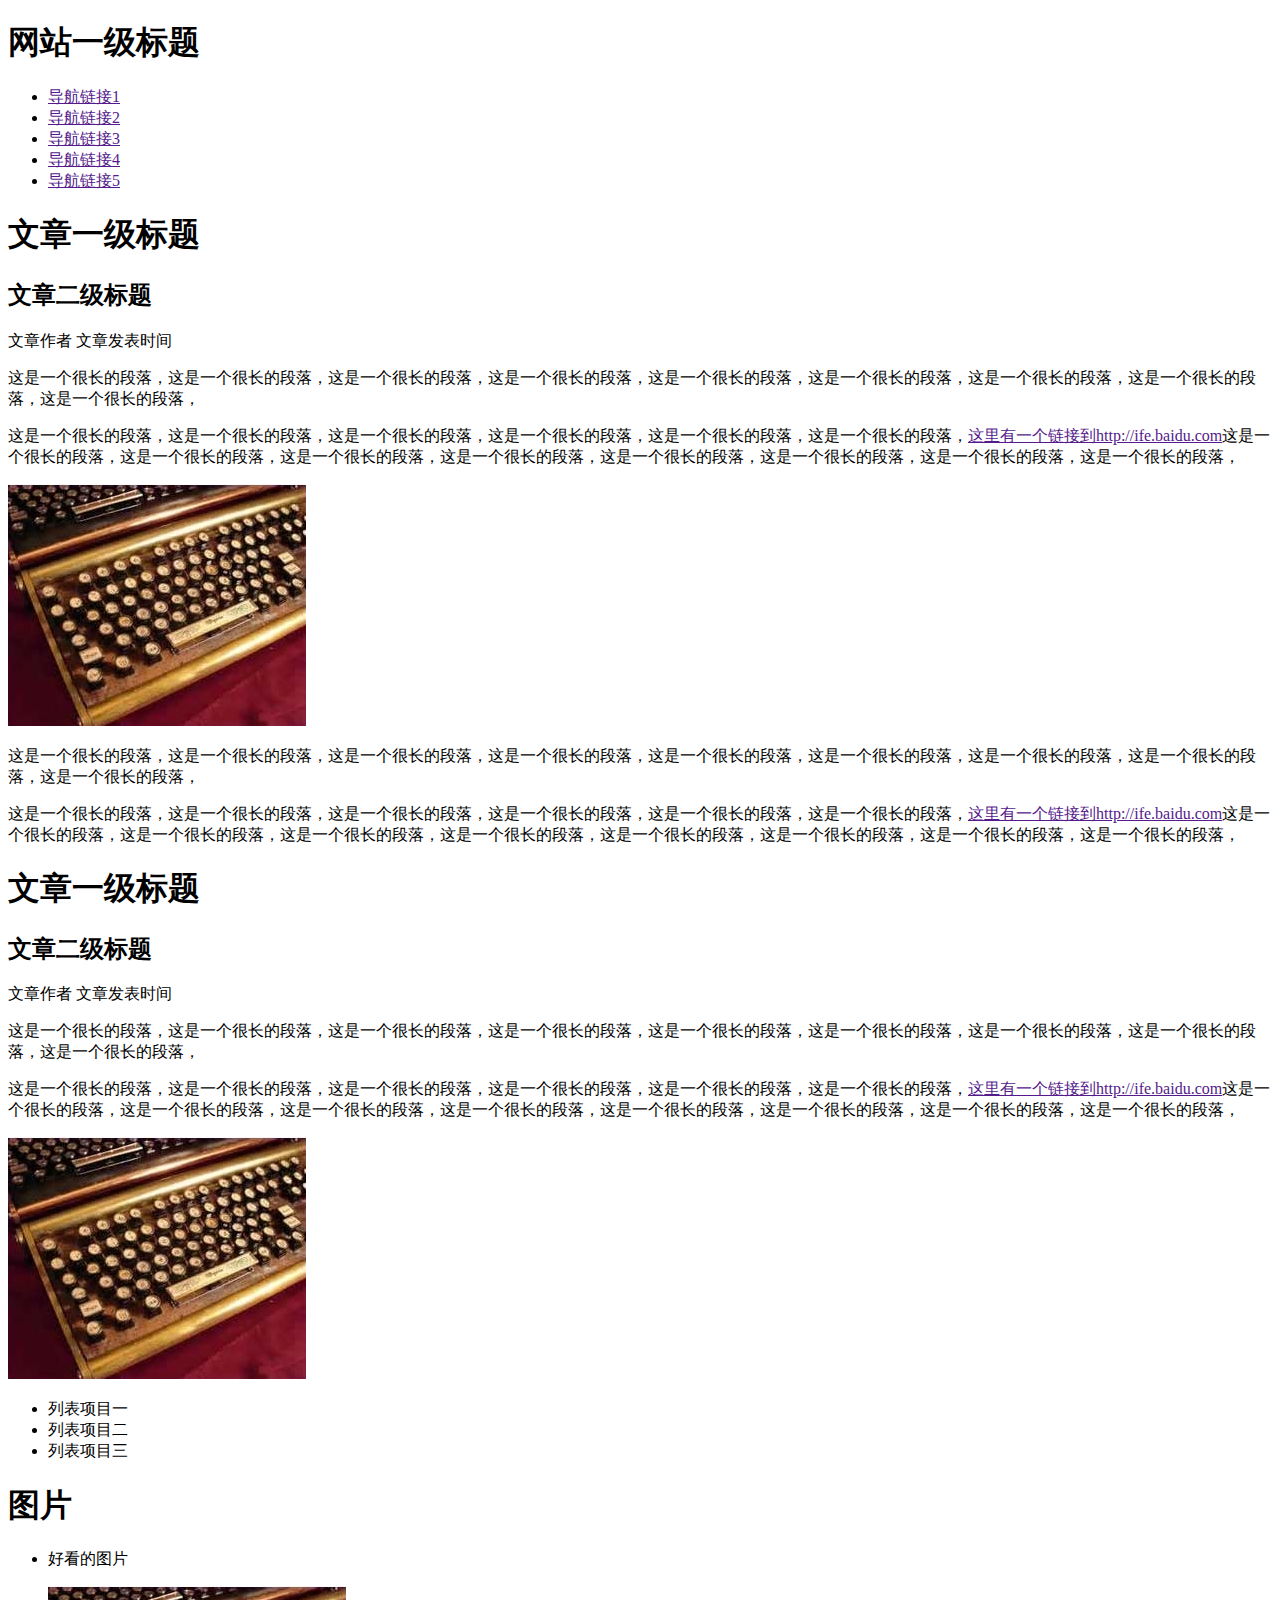
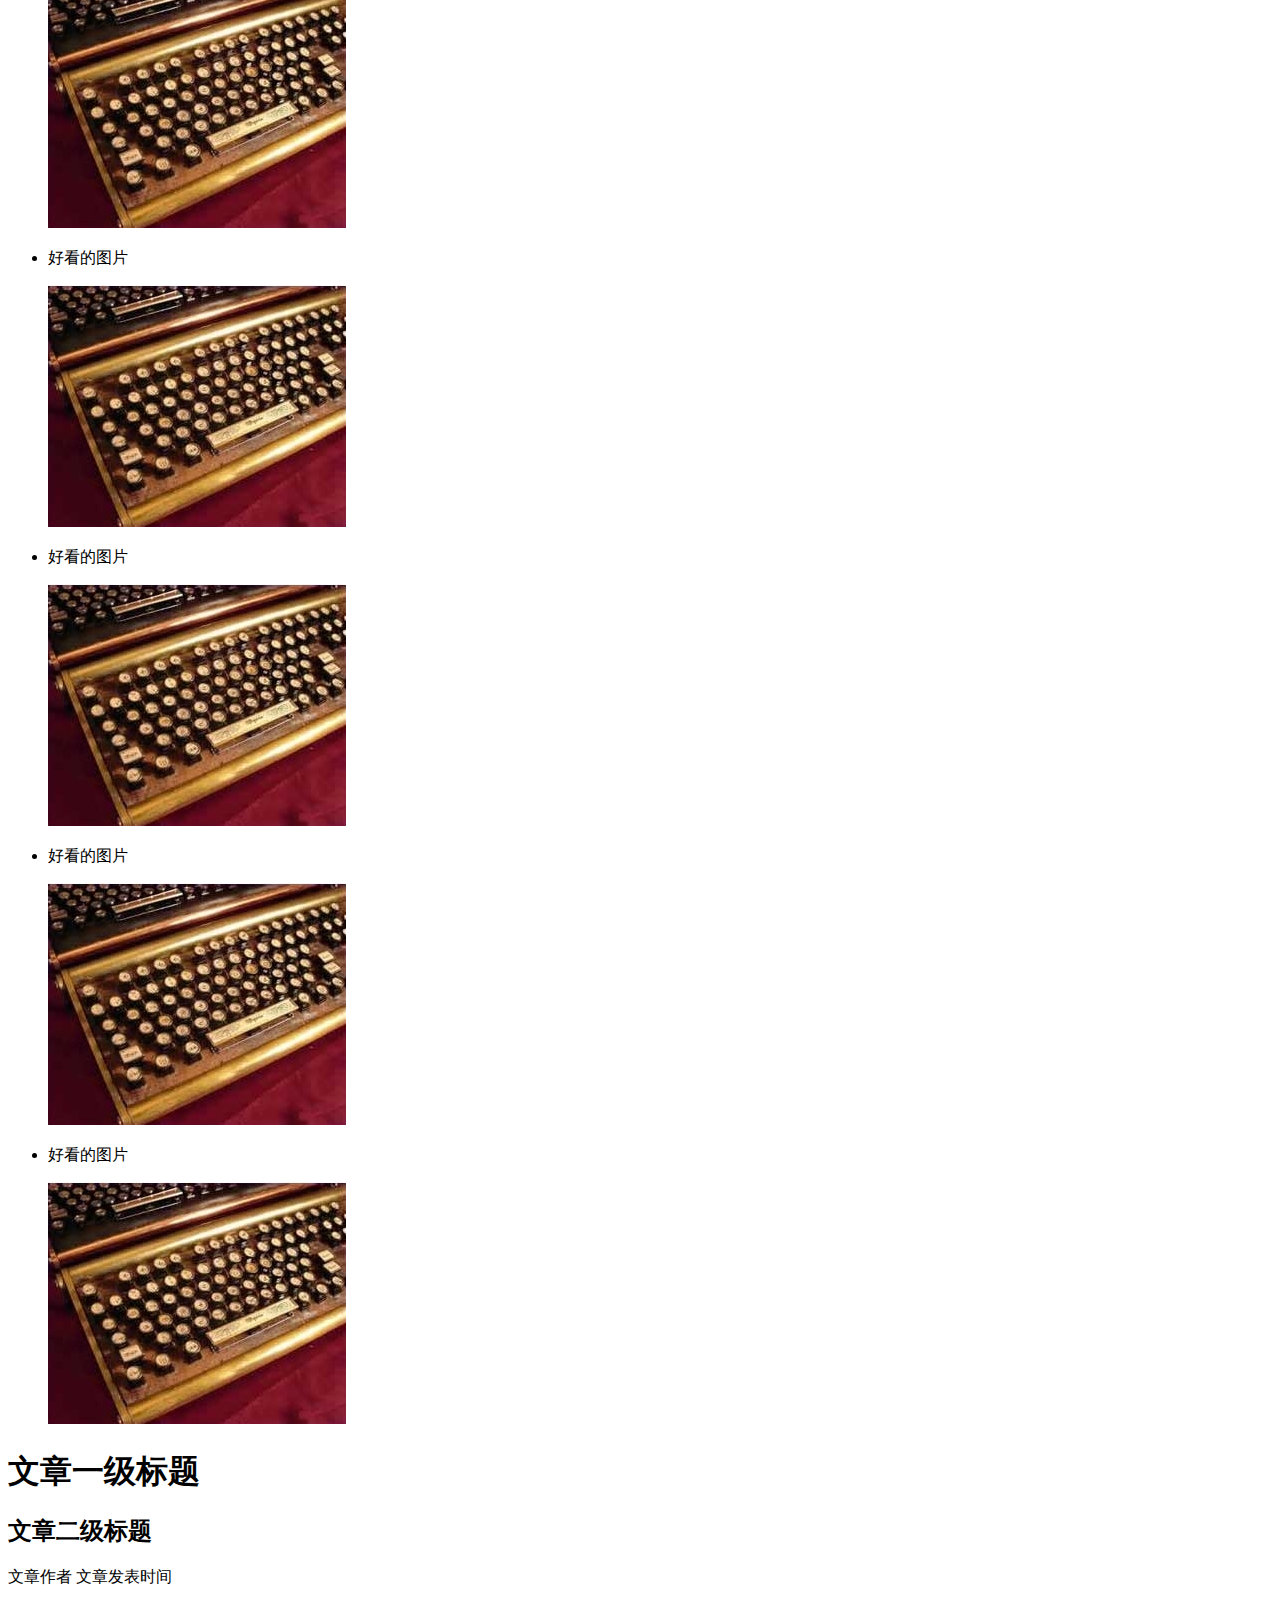
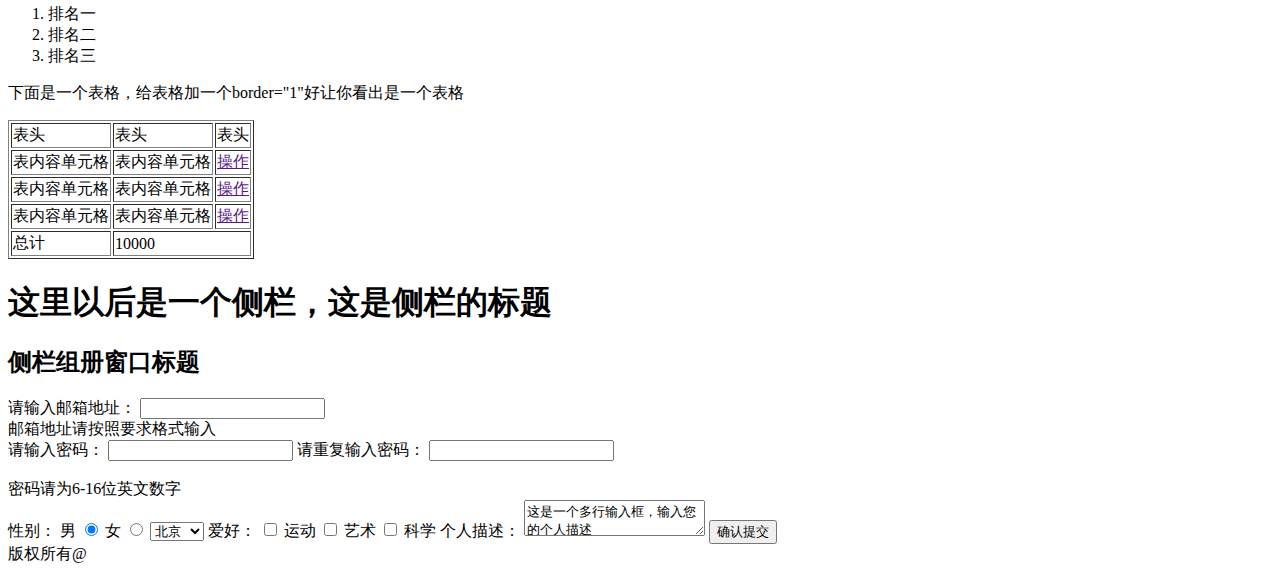
<file: 小薇学院/任务一：零基础HTML编码/index.html>
<!DOCTYPE html>
<html lang="en">
<head>
    <meta charset="UTF-8">
    <title>Title</title>
</head>
<body>
    <h1>网站一级标题</h1>
    <ul>
        <li><a href="">导航链接1</a></li>
        <li><a href="">导航链接2</a></li>
        <li><a href="">导航链接3</a></li>
        <li><a href="">导航链接4</a></li>
        <li><a href="">导航链接5</a></li>
    </ul>

    <article>
        <h1>文章一级标题</h1>
        <h2>文章二级标题</h2>
    </article>
    <span>文章作者</span>
    <span>文章发表时间</span>
    <p>这是一个很长的段落，这是一个很长的段落，这是一个很长的段落，这是一个很长的段落，这是一个很长的段落，这是一个很长的段落，这是一个很长的段落，这是一个很长的段落，这是一个很长的段落，</p>
    <p>这是一个很长的段落，这是一个很长的段落，这是一个很长的段落，这是一个很长的段落，这是一个很长的段落，这是一个很长的段落，<a href="">这里有一个链接到http://ife.baidu.com</a>这是一个很长的段落，这是一个很长的段落，这是一个很长的段落，这是一个很长的段落，这是一个很长的段落，这是一个很长的段落，这是一个很长的段落，这是一个很长的段落，</p>
    <img src="pic1.jpg">
    <p>这是一个很长的段落，这是一个很长的段落，这是一个很长的段落，这是一个很长的段落，这是一个很长的段落，这是一个很长的段落，这是一个很长的段落，这是一个很长的段落，这是一个很长的段落，</p>
    <p>这是一个很长的段落，这是一个很长的段落，这是一个很长的段落，这是一个很长的段落，这是一个很长的段落，这是一个很长的段落，<a href="">这里有一个链接到http://ife.baidu.com</a>这是一个很长的段落，这是一个很长的段落，这是一个很长的段落，这是一个很长的段落，这是一个很长的段落，这是一个很长的段落，这是一个很长的段落，这是一个很长的段落，</p>


    <article>
        <h1>文章一级标题</h1>
        <h2>文章二级标题</h2>
    </article>
    <span>文章作者</span>
    <span>文章发表时间</span>
    <p>这是一个很长的段落，这是一个很长的段落，这是一个很长的段落，这是一个很长的段落，这是一个很长的段落，这是一个很长的段落，这是一个很长的段落，这是一个很长的段落，这是一个很长的段落，</p>
    <p>这是一个很长的段落，这是一个很长的段落，这是一个很长的段落，这是一个很长的段落，这是一个很长的段落，这是一个很长的段落，<a href="">这里有一个链接到http://ife.baidu.com</a>这是一个很长的段落，这是一个很长的段落，这是一个很长的段落，这是一个很长的段落，这是一个很长的段落，这是一个很长的段落，这是一个很长的段落，这是一个很长的段落，</p>
    <img src="pic1.jpg">
    <ul>
        <li>列表项目一</li>
        <li>列表项目二</li>
        <li>列表项目三</li>
    </ul>


    <article>
        <h1>图片</h1>
    </article>
    <ul>
        <li>
            <p>好看的图片</p>
            <img src="pic1.jpg">
        </li>
        <li>
            <p>好看的图片</p>
            <img src="pic1.jpg">
        </li>
        <li>
            <p>好看的图片</p>
            <img src="pic1.jpg">
        </li>
        <li>
            <p>好看的图片</p>
            <img src="pic1.jpg">
        </li>
        <li>
            <p>好看的图片</p>
            <img src="pic1.jpg">
        </li>
    </ul>



    <article>
        <h1>文章一级标题</h1>
        <h2>文章二级标题</h2>
    </article>
    <span>文章作者</span>
    <span>文章发表时间</span>
    <ol>
        <li>排名一</li>
        <li>排名二</li>
        <li>排名三</li>
    </ol>

    <p>下面是一个表格，给表格加一个border="1"好让你看出是一个表格</p>
    <table border="1">
        <thead>
            <tr>
                <td>表头</td>
                <td>表头</td>
                <td>表头</td>
            </tr>
        </thead>
        <tbody>
        <tr>
            <td>表内容单元格</td>
            <td>表内容单元格</td>
            <td><a href="">操作</a></td>
        </tr>
        <tr>
            <td>表内容单元格</td>
            <td>表内容单元格</td>
            <td><a href="">操作</a></td>
        </tr>
        <tr>
            <td>表内容单元格</td>
            <td>表内容单元格</td>
            <td><a href="">操作</a></td>
        </tr>
        <tr>
            <td>总计</td>
            <td colspan="2">10000</td>
        </tr>
        </tbody>
    </table>

    <article>
        <h1>这里以后是一个侧栏，这是侧栏的标题</h1>
        <h2>侧栏组册窗口标题</h2>
    </article>
    <span>请输入邮箱地址：</span>
    <input type="text"> <br>
    <span>邮箱地址请按照要求格式输入</span><br>
    <span>请输入密码：</span>
    <input type="text">
    <span>请重复输入密码：</span>
    <input type="text"><br><br>

    <span>密码请为6-16位英文数字</span><br>
    <form>
        <span>性别：</span>
        <label>男</label>
        <input type="radio" checked="checked" >
        <label>女</label>
        <input type="radio" >

        <select>
            <option value="北京">北京</option>
            <option value="saab">Saab</option>
            <option value="opel">Opel</option>
            <option value="audi">Audi</option>
        </select>
        <label>爱好：</label>
        <input type="checkbox" value="sport">
        <label>运动</label>
        <input type="checkbox" value="sport">
        <label>艺术</label>
        <input type="checkbox" value="sport">
        <label>科学</label>
        <label>个人描述：</label>
        <textarea>这是一个多行输入框，输入您的个人描述</textarea>
        <input type="submit" value="确认提交">
    </form>
    <footer>版权所有@</footer>
</body>
</html>
</file>
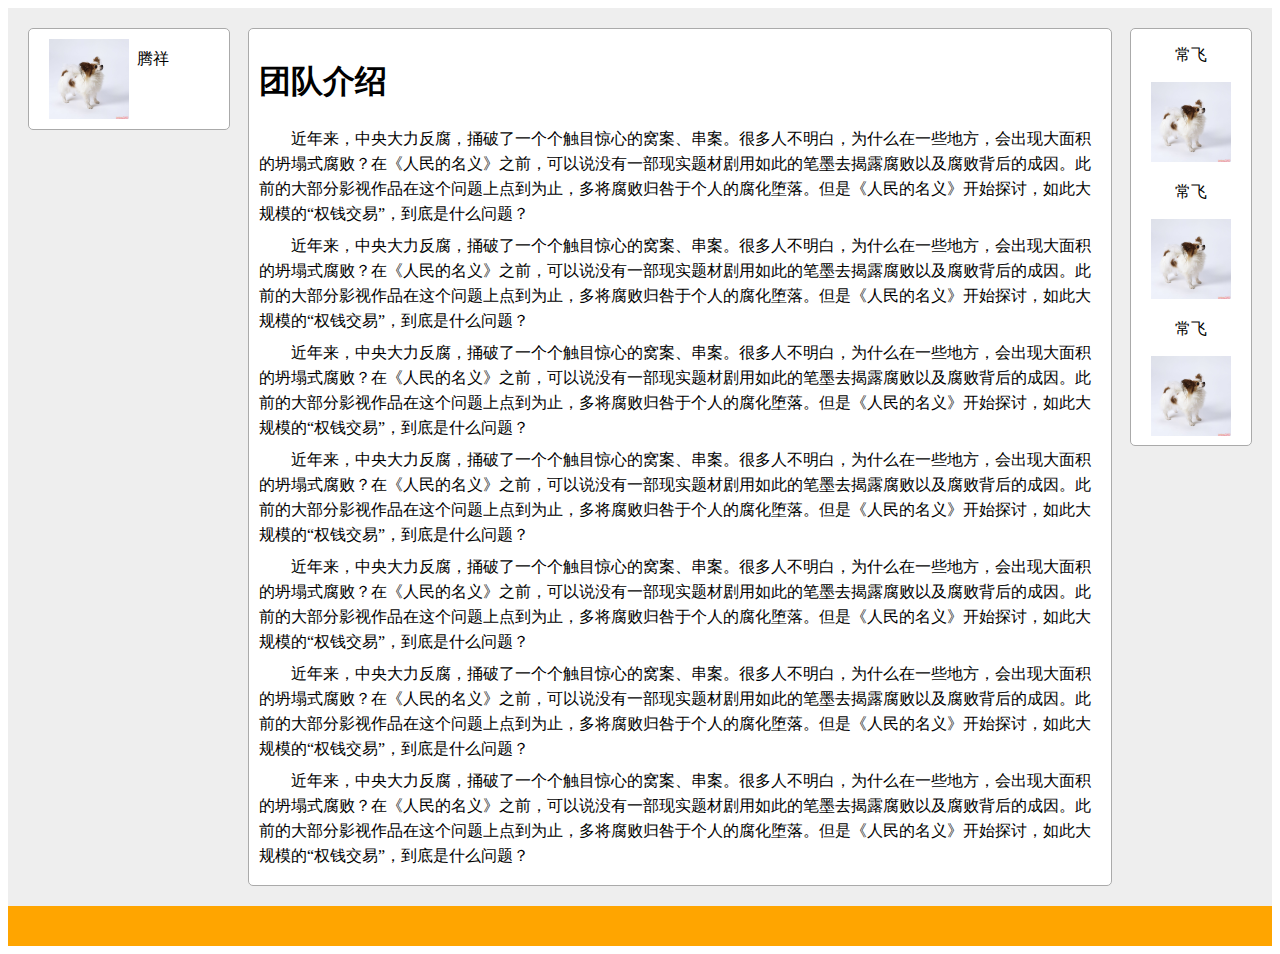
<file: 小薇学院/任务三：三栏式布局/index.html>
<!DOCTYPE html>
<html lang="en">
<head>
    <meta charset="UTF-8">
    <title>Title</title>
    <link rel="stylesheet" href="index.css">
</head>
<body>
<div class="container">
    <aside class="aside_left">
        <img id="img_dog" src="dog.jpg">
        <div class="left">腾祥</div>
    </aside>

    <aside class="aside_right">
        <div class="pic_right">
            <p>常飞</p>
            <img src="dog.jpg">
        </div>
        <div class="pic_right">
            <p>常飞</p>
            <img src="dog.jpg">
        </div>
        <div class="pic_right">
            <p>常飞</p>
            <img src="dog.jpg">
        </div>
    </aside>

    <div class="center">
        <div class="tag"></div>
        <div class="centerin">
            <h1>团队介绍</h1>
            <p>
                近年来，中央大力反腐，捅破了一个个触目惊心的窝案、串案。很多人不明白，为什么在一些地方，会出现大面积的坍塌式腐败？在《人民的名义》之前，可以说没有一部现实题材剧用如此的笔墨去揭露腐败以及腐败背后的成因。此前的大部分影视作品在这个问题上点到为止，多将腐败归咎于个人的腐化堕落。但是《人民的名义》开始探讨，如此大规模的“权钱交易”，到底是什么问题？
            </p><p>
            近年来，中央大力反腐，捅破了一个个触目惊心的窝案、串案。很多人不明白，为什么在一些地方，会出现大面积的坍塌式腐败？在《人民的名义》之前，可以说没有一部现实题材剧用如此的笔墨去揭露腐败以及腐败背后的成因。此前的大部分影视作品在这个问题上点到为止，多将腐败归咎于个人的腐化堕落。但是《人民的名义》开始探讨，如此大规模的“权钱交易”，到底是什么问题？
        </p><p>
            近年来，中央大力反腐，捅破了一个个触目惊心的窝案、串案。很多人不明白，为什么在一些地方，会出现大面积的坍塌式腐败？在《人民的名义》之前，可以说没有一部现实题材剧用如此的笔墨去揭露腐败以及腐败背后的成因。此前的大部分影视作品在这个问题上点到为止，多将腐败归咎于个人的腐化堕落。但是《人民的名义》开始探讨，如此大规模的“权钱交易”，到底是什么问题？
        </p><p>
            近年来，中央大力反腐，捅破了一个个触目惊心的窝案、串案。很多人不明白，为什么在一些地方，会出现大面积的坍塌式腐败？在《人民的名义》之前，可以说没有一部现实题材剧用如此的笔墨去揭露腐败以及腐败背后的成因。此前的大部分影视作品在这个问题上点到为止，多将腐败归咎于个人的腐化堕落。但是《人民的名义》开始探讨，如此大规模的“权钱交易”，到底是什么问题？
        </p><p>
            近年来，中央大力反腐，捅破了一个个触目惊心的窝案、串案。很多人不明白，为什么在一些地方，会出现大面积的坍塌式腐败？在《人民的名义》之前，可以说没有一部现实题材剧用如此的笔墨去揭露腐败以及腐败背后的成因。此前的大部分影视作品在这个问题上点到为止，多将腐败归咎于个人的腐化堕落。但是《人民的名义》开始探讨，如此大规模的“权钱交易”，到底是什么问题？
        </p><p>
            近年来，中央大力反腐，捅破了一个个触目惊心的窝案、串案。很多人不明白，为什么在一些地方，会出现大面积的坍塌式腐败？在《人民的名义》之前，可以说没有一部现实题材剧用如此的笔墨去揭露腐败以及腐败背后的成因。此前的大部分影视作品在这个问题上点到为止，多将腐败归咎于个人的腐化堕落。但是《人民的名义》开始探讨，如此大规模的“权钱交易”，到底是什么问题？
        </p>
            <p>
                近年来，中央大力反腐，捅破了一个个触目惊心的窝案、串案。很多人不明白，为什么在一些地方，会出现大面积的坍塌式腐败？在《人民的名义》之前，可以说没有一部现实题材剧用如此的笔墨去揭露腐败以及腐败背后的成因。此前的大部分影视作品在这个问题上点到为止，多将腐败归咎于个人的腐化堕落。但是《人民的名义》开始探讨，如此大规模的“权钱交易”，到底是什么问题？
            </p>
        </div>
        <div class="tag"></div>
    </div>
    <div class="clearfloat"></div>
    <footer class="footer"></footer>
</div>
</body>
</html>
</file>
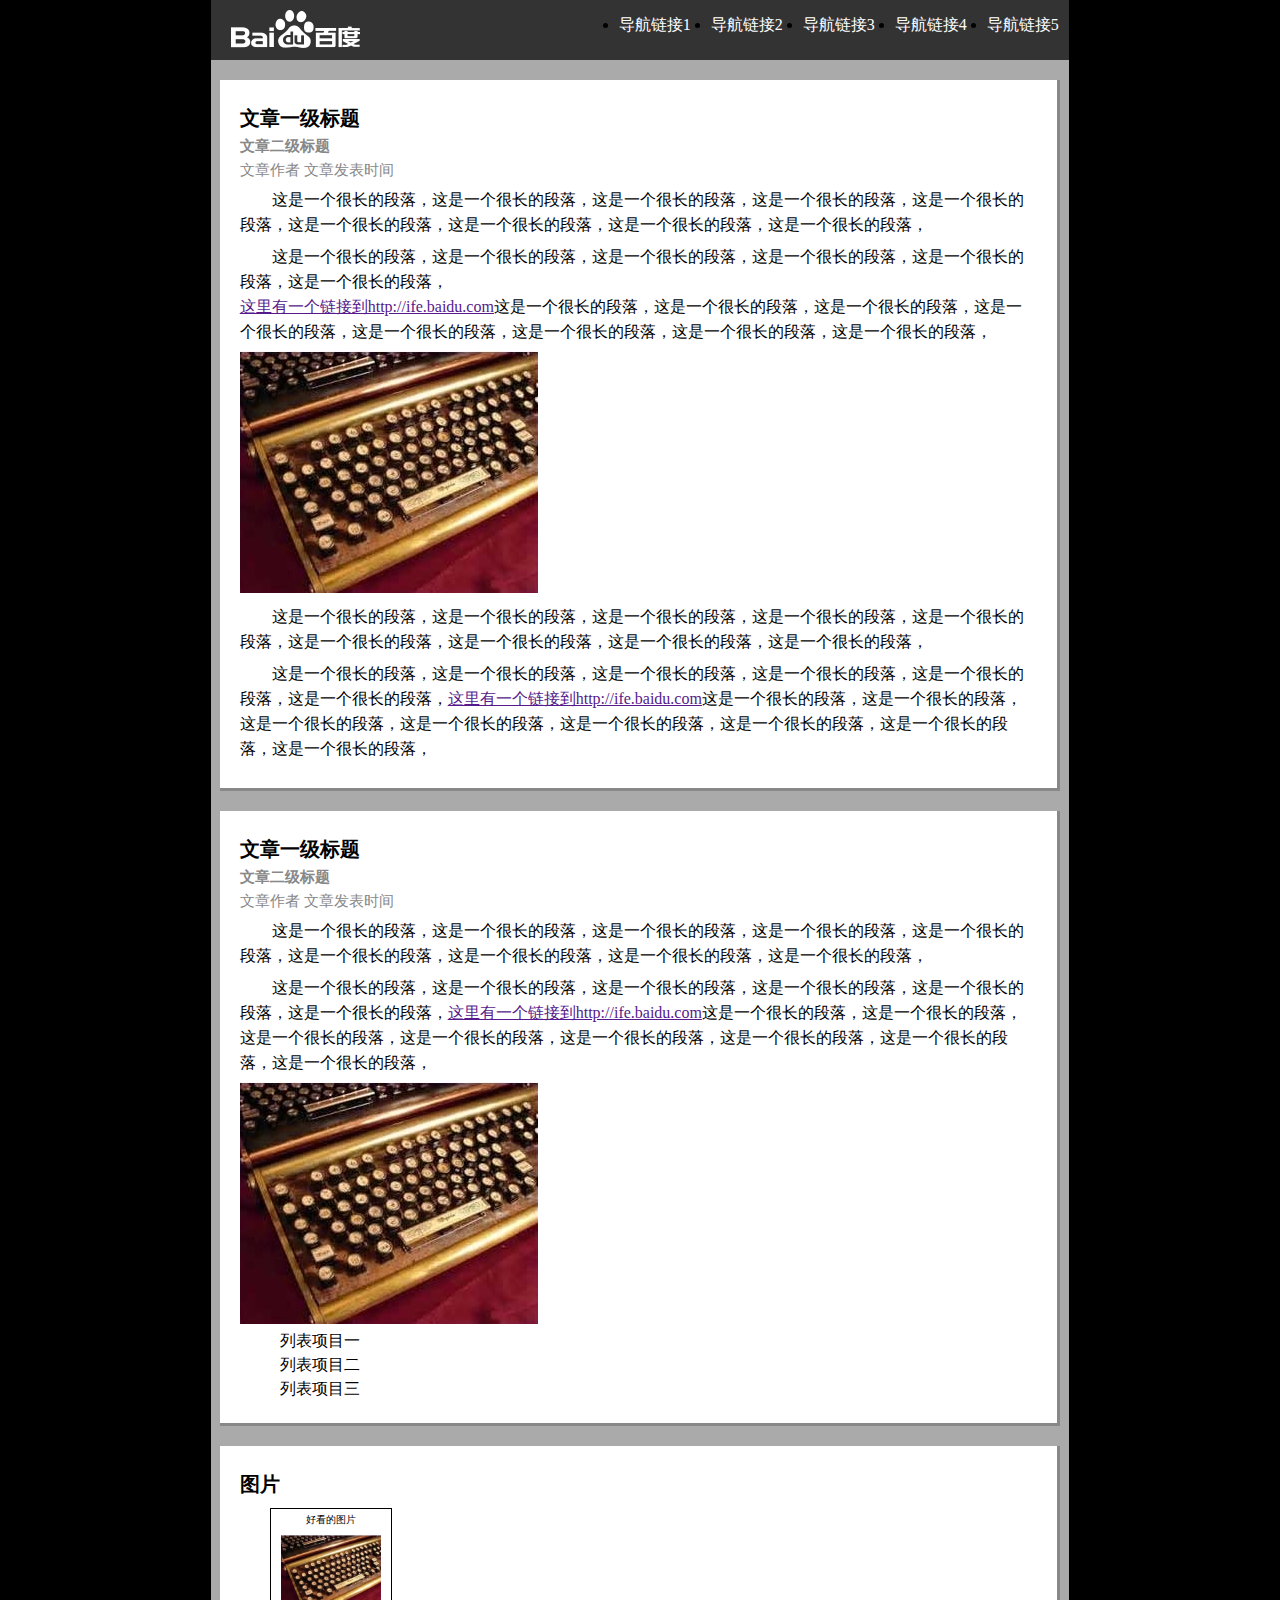
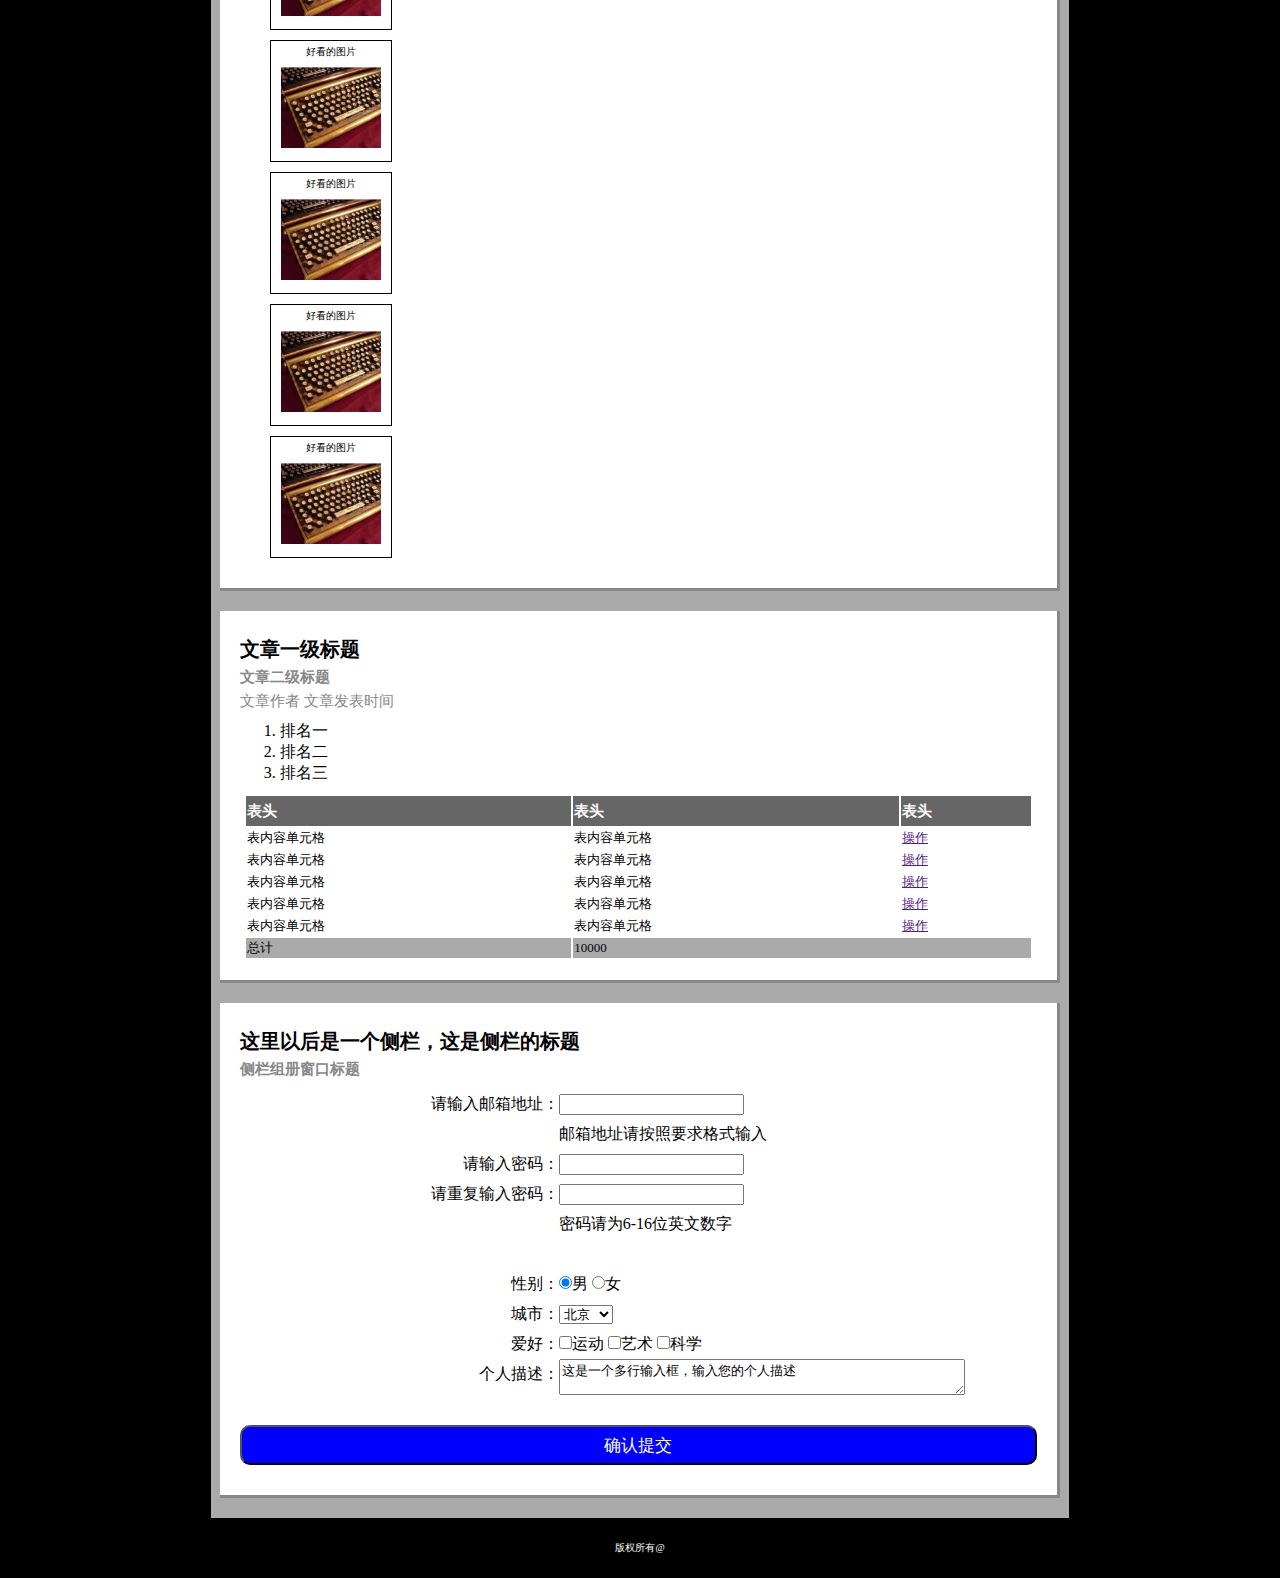
<file: 小薇学院/任务二：零基础HTML及CSS编码（一）/index.html>
<!DOCTYPE html>
<html lang="en">
<head>
    <meta charset="UTF-8">
    <title>Title</title>
    <link rel="stylesheet" href="index.css">
</head>
<body>
    <div class="page">
        <div class="titlelist">
            <h1></h1>
            <ul>
                <li><a href="">导航链接1</a></li>
                <li><a href="">导航链接2</a></li>
                <li><a href="">导航链接3</a></li>
                <li><a href="">导航链接4</a></li>
                <li><a href="">导航链接5</a></li>
            </ul>
        </div>

    <article class="center">
        <h1>文章一级标题</h1>
        <h2>文章二级标题</h2>
    <span class="author">文章作者</span>
    <span class="time">文章发表时间</span>
    <p>这是一个很长的段落，这是一个很长的段落，这是一个很长的段落，这是一个很长的段落，这是一个很长的段落，这是一个很长的段落，这是一个很长的段落，这是一个很长的段落，这是一个很长的段落，</p>
    <p>这是一个很长的段落，这是一个很长的段落，这是一个很长的段落，这是一个很长的段落，这是一个很长的段落，这是一个很长的段落，<br><a href="">这里有一个链接到http://ife.baidu.com</a>这是一个很长的段落，这是一个很长的段落，这是一个很长的段落，这是一个很长的段落，这是一个很长的段落，这是一个很长的段落，这是一个很长的段落，这是一个很长的段落，</p>
    <img src="pic1.jpg">
    <p>这是一个很长的段落，这是一个很长的段落，这是一个很长的段落，这是一个很长的段落，这是一个很长的段落，这是一个很长的段落，这是一个很长的段落，这是一个很长的段落，这是一个很长的段落，</p>
    <p>这是一个很长的段落，这是一个很长的段落，这是一个很长的段落，这是一个很长的段落，这是一个很长的段落，这是一个很长的段落，<a href="">这里有一个链接到http://ife.baidu.com</a>这是一个很长的段落，这是一个很长的段落，这是一个很长的段落，这是一个很长的段落，这是一个很长的段落，这是一个很长的段落，这是一个很长的段落，这是一个很长的段落，</p>

    </article>

    <article  class="center">
        <h1>文章一级标题</h1>
        <h2>文章二级标题</h2>
    <span class="author">文章作者</span>
    <span class="time">文章发表时间</span>
    <p>这是一个很长的段落，这是一个很长的段落，这是一个很长的段落，这是一个很长的段落，这是一个很长的段落，这是一个很长的段落，这是一个很长的段落，这是一个很长的段落，这是一个很长的段落，</p>
    <p>这是一个很长的段落，这是一个很长的段落，这是一个很长的段落，这是一个很长的段落，这是一个很长的段落，这是一个很长的段落，<a href="">这里有一个链接到http://ife.baidu.com</a>这是一个很长的段落，这是一个很长的段落，这是一个很长的段落，这是一个很长的段落，这是一个很长的段落，这是一个很长的段落，这是一个很长的段落，这是一个很长的段落，</p>
    <img src="pic1.jpg">
    <ul>
        <li>列表项目一</li>
        <li>列表项目二</li>
        <li>列表项目三</li>
    </ul>

    </article>

        <article  class="center">
        <h1>图片</h1>
            <div class="pics">
                <div class="picbox"><span>好看的图片</span><br><img src="pic1.jpg"><br></div>
                <div class="picbox"><span>好看的图片</span><br><img src="pic1.jpg"><br></div>
                <div class="picbox"><span>好看的图片</span><br><img src="pic1.jpg"><br></div>
                <div class="picbox"><span>好看的图片</span><br><img src="pic1.jpg"><br></div>
                <div class="picbox"><span>好看的图片</span><br><img src="pic1.jpg"><br></div>
            </div>
        </article>


        <article  class="center">
        <h1>文章一级标题</h1>
        <h2>文章二级标题</h2>
    <span class="author">文章作者</span>
    <span class="time">文章发表时间</span>
    <ol class="ol">
        <li>排名一</li>
        <li>排名二</li>
        <li>排名三</li>
    </ol>

    <table>
        <thead>
            <tr>
                <td>表头</td>
                <td>表头</td>
                <td>表头</td>
            </tr>
        </thead>
        <tbody>
        <tr>
            <td>表内容单元格</td>
            <td>表内容单元格</td>
            <td><a href="">操作</a></td>
        </tr>
        <tr>
            <td>表内容单元格</td>
            <td>表内容单元格</td>
            <td><a href="">操作</a></td>
        </tr>
        <tr>
            <td>表内容单元格</td>
            <td>表内容单元格</td>
            <td><a href="">操作</a></td>
        </tr>
        <tr>
            <td>表内容单元格</td>
            <td>表内容单元格</td>
            <td><a href="">操作</a></td>
        </tr>
        <tr>
            <td>表内容单元格</td>
            <td>表内容单元格</td>
            <td><a href="">操作</a></td>
        </tr>
        <tr class="tableend">
            <td>总计</td>
            <td colspan="2">10000</td>
        </tr>
        </tbody>
    </table>

        </article>
        <aside  class="center">
        <h1>这里以后是一个侧栏，这是侧栏的标题</h1>
        <h2>侧栏组册窗口标题</h2>
            <form>
                <div class="formleft">
                <span>请输入邮箱地址：</span><br><br>
                <span>请输入密码：</span><br>
                    <span>请重复输入密码：</span><br><br><br>
                <span>性别：</span><br>
                <label>城市：</label><br>
                <label>爱好：</label><br>
                <label>个人描述：</label><br>
                </div>
                <div class="formright">
                <input type="email"> <br>
                    <span>邮箱地址请按照要求格式输入</span><br>
                <input type="text"><br>
                <input type="text"><br>
                <span>密码请为6-16位英文数字</span><br><br>
                <input type="radio" checked="checked" ><label>男</label>
                <input type="radio" ><label>女</label><br>
                <select><option value="北京">北京</option><option value="武汉">Saab</option></select><br>
                <input type="checkbox" value="sport"><label>运动</label>
                <input type="checkbox" value="sport"><label>艺术</label>
                <input type="checkbox" value="sport"><label>科学</label>
                <textarea>这是一个多行输入框，输入您的个人描述</textarea></div>
                <input type="submit" value="确认提交">
            </form>
        </aside>
    <footer>版权所有@</footer>

    </div>
</body>
</html>
</file>
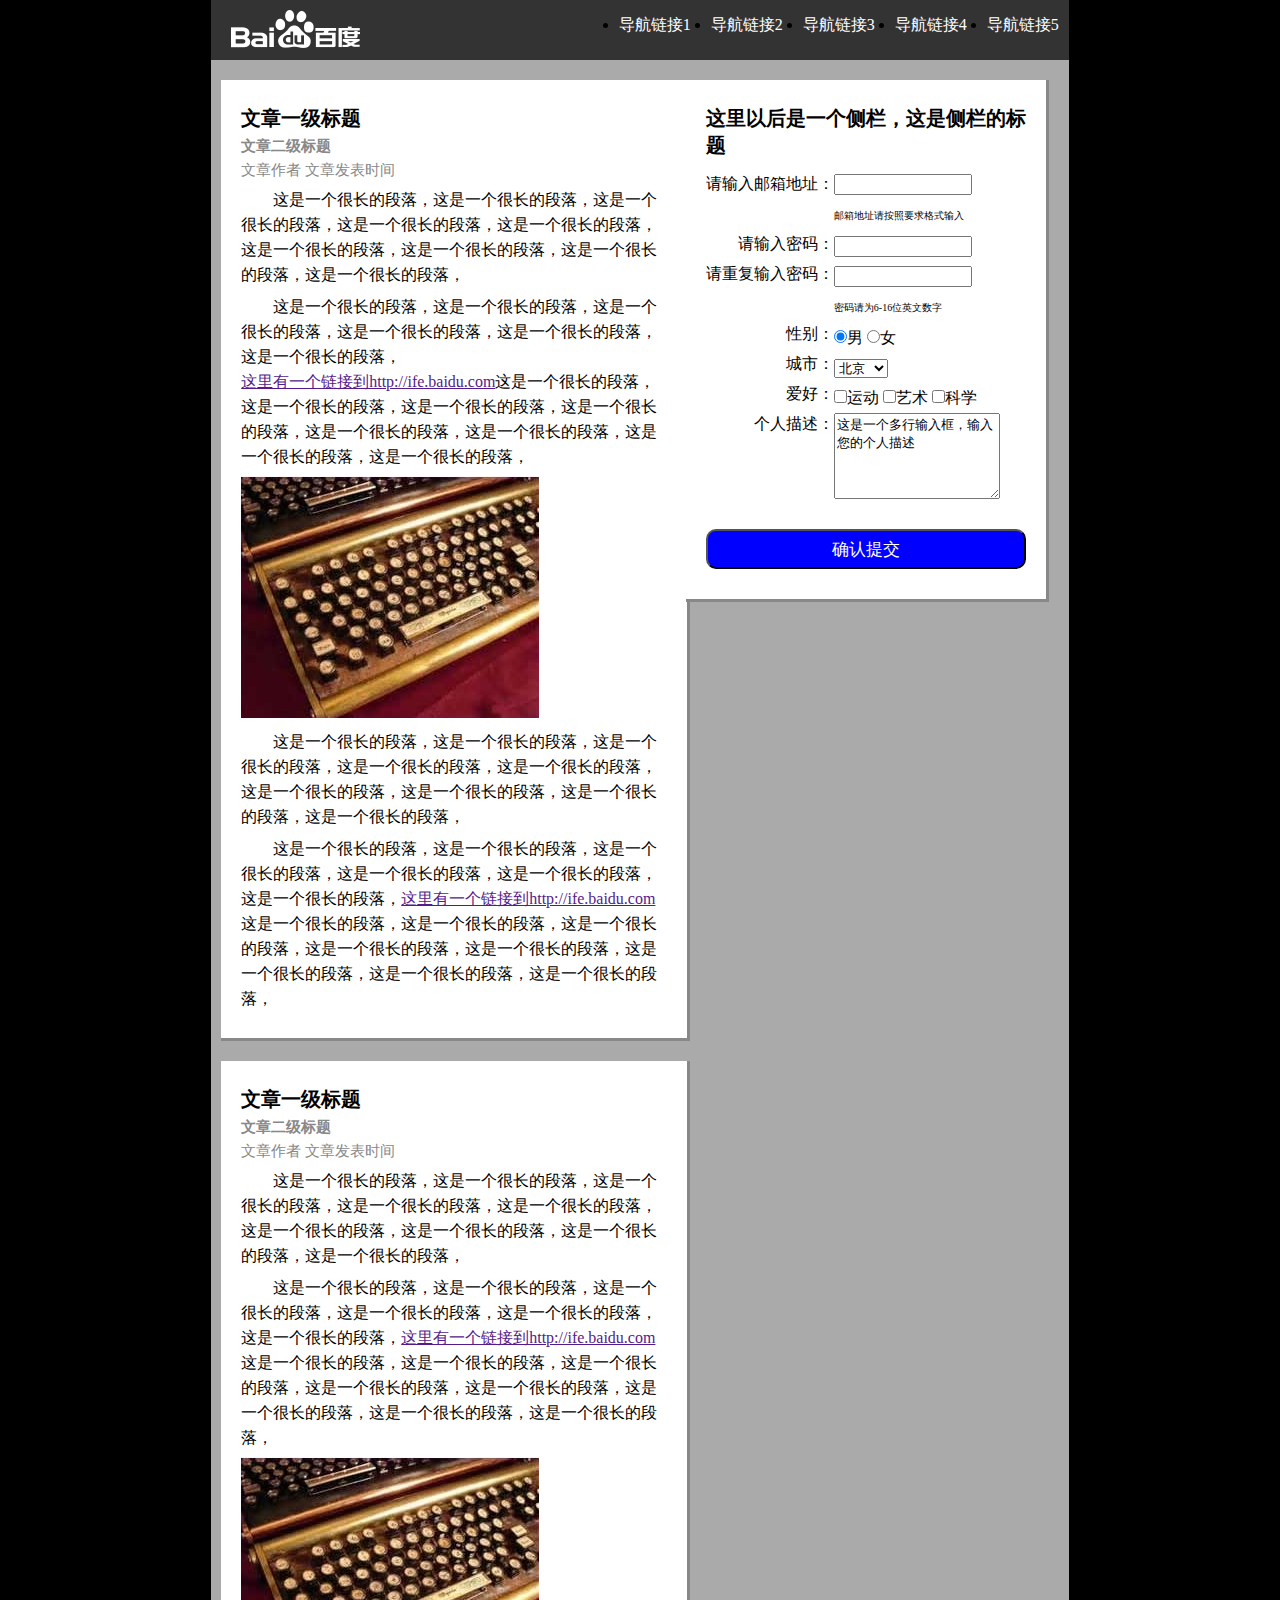
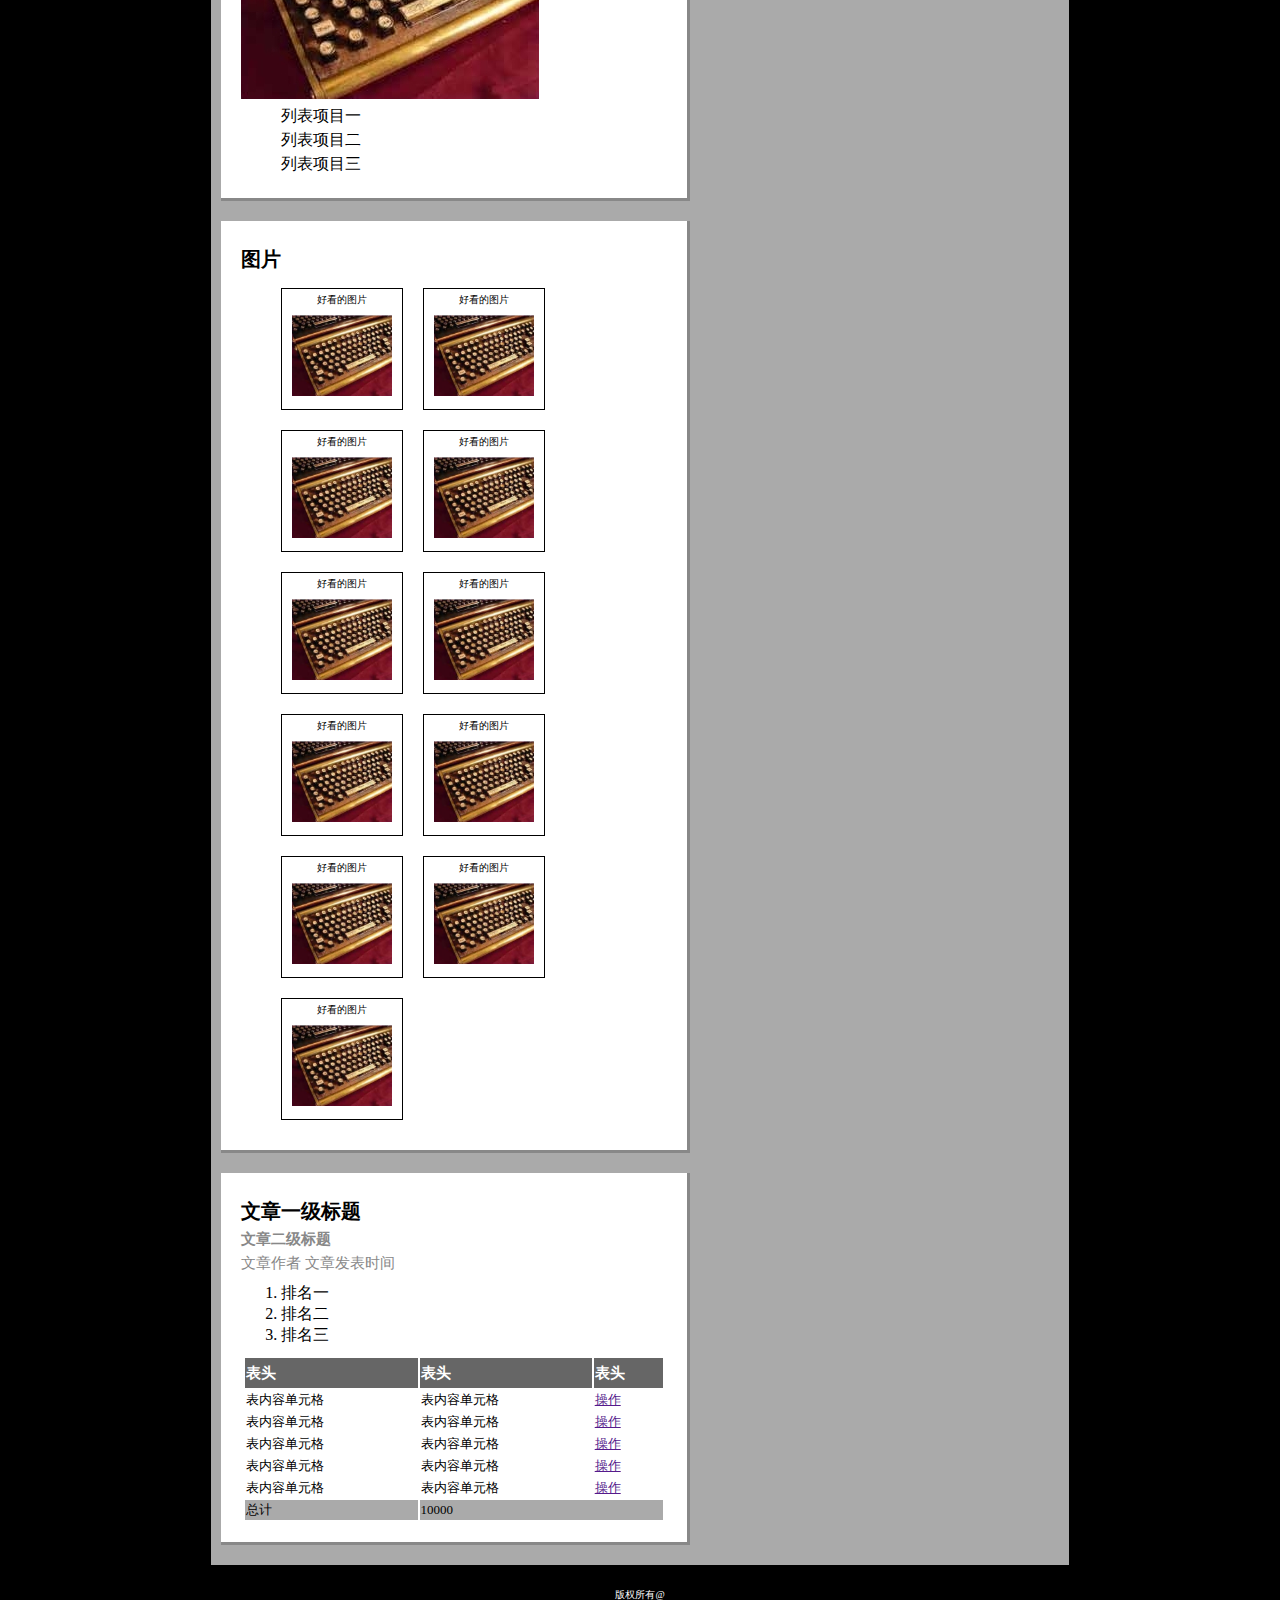
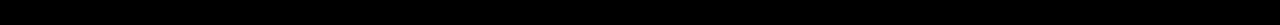
<file: 小薇学院/任务五：零基础HTML及CSS编码（二）/index.html>
<!DOCTYPE html>
<html lang="en">
<head>
    <meta charset="UTF-8">
    <title>Title</title>
    <link rel="stylesheet" href="index.css">
</head>
<body>
    <div class="page">
        <div class="titlelist">
            <h1></h1>
            <ul>
                <li><a href="">导航链接1</a></li>
                <li><a href="">导航链接2</a></li>
                <li><a href="">导航链接3</a></li>
                <li><a href="">导航链接4</a></li>
                <li><a href="">导航链接5</a></li>
            </ul>
        </div>
        <div class="art_aside_container">
        <aside  class="center">
                <h1>这里以后是一个侧栏，这是侧栏的标题</h1>
                <form>
                    <div class="formleft">
                        <span>请输入邮箱地址：</span><br><br>
                        <span>请输入密码：</span><br>
                        <span>请重复输入密码：</span><br><br>
                        <span>性别：</span><br>
                        <label>城市：</label><br>
                        <label>爱好：</label><br>
                        <label>个人描述：</label><br>
                    </div>
                    <div class="formright">
                        <input type="email"> <br>
                        <span class="comment">邮箱地址请按照要求格式输入</span><br>
                        <input type="text"><br>
                        <input type="text"><br>
                        <span class="comment">密码请为6-16位英文数字</span><br>
                        <input type="radio" checked="checked" ><label>男</label>
                        <input type="radio" ><label>女</label><br>
                        <select><option value="北京">北京</option><option value="武汉">Saab</option></select><br>
                        <input type="checkbox" value="sport"><label>运动</label>
                        <input type="checkbox" value="sport"><label>艺术</label>
                        <input type="checkbox" value="sport"><label>科学</label>
                        <textarea>这是一个多行输入框，输入您的个人描述</textarea></div>
                    <input type="submit" value="确认提交">
                </form>
            </aside>
        <div class="articles">
        <article class="center">
        <h1>文章一级标题</h1>
        <h2>文章二级标题</h2>
    <span class="author">文章作者</span>
    <span class="time">文章发表时间</span>
    <p>这是一个很长的段落，这是一个很长的段落，这是一个很长的段落，这是一个很长的段落，这是一个很长的段落，这是一个很长的段落，这是一个很长的段落，这是一个很长的段落，这是一个很长的段落，</p>
    <p>这是一个很长的段落，这是一个很长的段落，这是一个很长的段落，这是一个很长的段落，这是一个很长的段落，这是一个很长的段落，<br><a href="">这里有一个链接到http://ife.baidu.com</a>这是一个很长的段落，这是一个很长的段落，这是一个很长的段落，这是一个很长的段落，这是一个很长的段落，这是一个很长的段落，这是一个很长的段落，这是一个很长的段落，</p>
    <img src="pic1.jpg">
    <p>这是一个很长的段落，这是一个很长的段落，这是一个很长的段落，这是一个很长的段落，这是一个很长的段落，这是一个很长的段落，这是一个很长的段落，这是一个很长的段落，这是一个很长的段落，</p>
    <p>这是一个很长的段落，这是一个很长的段落，这是一个很长的段落，这是一个很长的段落，这是一个很长的段落，这是一个很长的段落，<a href="">这里有一个链接到http://ife.baidu.com</a>这是一个很长的段落，这是一个很长的段落，这是一个很长的段落，这是一个很长的段落，这是一个很长的段落，这是一个很长的段落，这是一个很长的段落，这是一个很长的段落，</p>

    </article>
        <article  class="center">
        <h1>文章一级标题</h1>
        <h2>文章二级标题</h2>
    <span class="author">文章作者</span>
    <span class="time">文章发表时间</span>
    <p>这是一个很长的段落，这是一个很长的段落，这是一个很长的段落，这是一个很长的段落，这是一个很长的段落，这是一个很长的段落，这是一个很长的段落，这是一个很长的段落，这是一个很长的段落，</p>
    <p>这是一个很长的段落，这是一个很长的段落，这是一个很长的段落，这是一个很长的段落，这是一个很长的段落，这是一个很长的段落，<a href="">这里有一个链接到http://ife.baidu.com</a>这是一个很长的段落，这是一个很长的段落，这是一个很长的段落，这是一个很长的段落，这是一个很长的段落，这是一个很长的段落，这是一个很长的段落，这是一个很长的段落，</p>
    <img src="pic1.jpg">
    <ul>
        <li>列表项目一</li>
        <li>列表项目二</li>
        <li>列表项目三</li>
    </ul>

    </article>
        <article  class="center">
        <h1>图片</h1>
            <div class="pics">
                <div class="picbox"><span>好看的图片</span><br><img src="pic1.jpg"><br></div>
                <div class="picbox"><span>好看的图片</span><br><img src="pic1.jpg"><br></div>
                <div class="picbox"><span>好看的图片</span><br><img src="pic1.jpg"><br></div>
                <div class="picbox"><span>好看的图片</span><br><img src="pic1.jpg"><br></div>
                <div class="picbox"><span>好看的图片</span><br><img src="pic1.jpg"><br></div>
                <div class="picbox"><span>好看的图片</span><br><img src="pic1.jpg"><br></div>
                <div class="picbox"><span>好看的图片</span><br><img src="pic1.jpg"><br></div>
                <div class="picbox"><span>好看的图片</span><br><img src="pic1.jpg"><br></div>
                <div class="picbox"><span>好看的图片</span><br><img src="pic1.jpg"><br></div>
                <div class="picbox"><span>好看的图片</span><br><img src="pic1.jpg"><br></div>
                <div class="picbox"><span>好看的图片</span><br><img src="pic1.jpg"><br></div>
            </div>
        </article>
        <article  class="center">
        <h1>文章一级标题</h1>
        <h2>文章二级标题</h2>
    <span class="author">文章作者</span>
    <span class="time">文章发表时间</span>
    <ol class="ol">
        <li>排名一</li>
        <li>排名二</li>
        <li>排名三</li>
    </ol>

    <table>
        <thead>
            <tr>
                <td>表头</td>
                <td>表头</td>
                <td>表头</td>
            </tr>
        </thead>
        <tbody>
        <tr>
            <td>表内容单元格</td>
            <td>表内容单元格</td>
            <td><a href="">操作</a></td>
        </tr>
        <tr>
            <td>表内容单元格</td>
            <td>表内容单元格</td>
            <td><a href="">操作</a></td>
        </tr>
        <tr>
            <td>表内容单元格</td>
            <td>表内容单元格</td>
            <td><a href="">操作</a></td>
        </tr>
        <tr>
            <td>表内容单元格</td>
            <td>表内容单元格</td>
            <td><a href="">操作</a></td>
        </tr>
        <tr>
            <td>表内容单元格</td>
            <td>表内容单元格</td>
            <td><a href="">操作</a></td>
        </tr>
        <tr class="tableend">
            <td>总计</td>
            <td colspan="2">10000</td>
        </tr>
        </tbody>
    </table>

        </article>
        </div>
        </div>
    </div>
    <div class="clear"></div>
    <footer>版权所有@</footer>
</body>
</html>
</file>
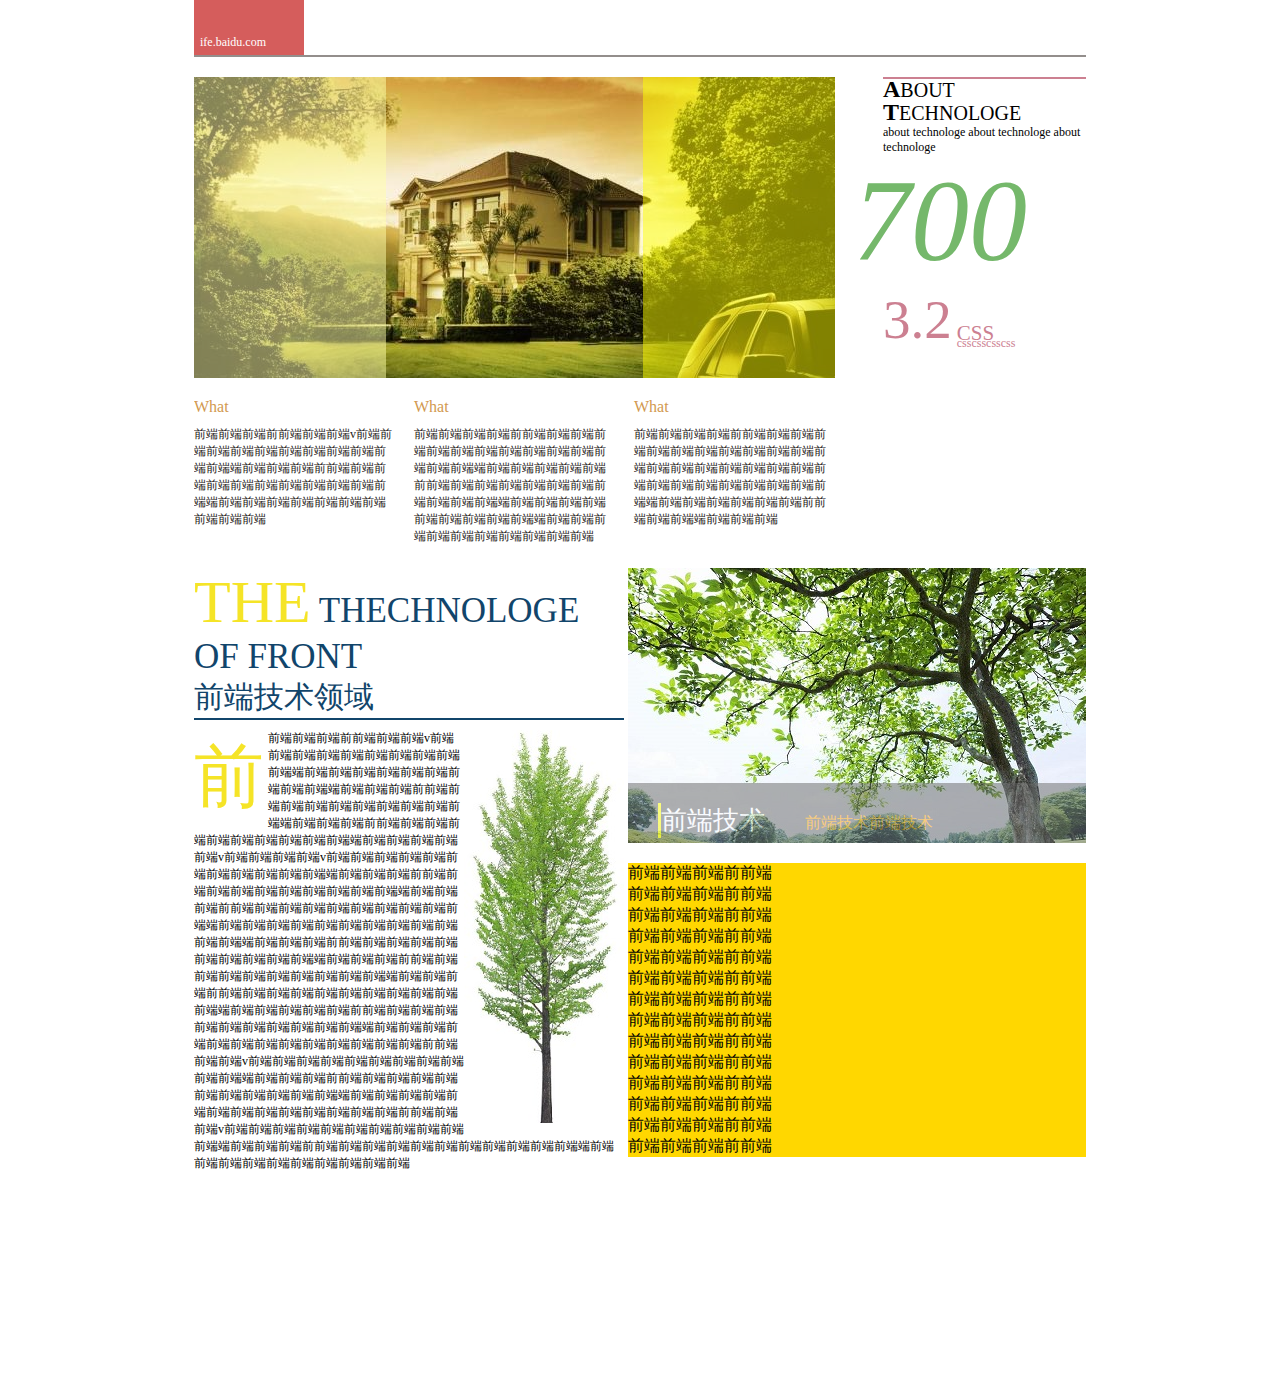
<file: 小薇学院/任务六：通过HTML及CSS模拟报纸排版/index.html>
<!DOCTYPE html>
<html lang="en">
<head>
    <meta charset="UTF-8">
    <title>Title</title>
    <link rel="stylesheet" href="index.css">
</head>
<body>
<div class="page">
    <header>
        <div class="headertitle">
            <span>
            <a>ife.baidu.com</a>
            </span>
        </div>
    </header>
    <div class="top">
        <div class="topleft">
            <div class="leftcanv"></div>
            <div class="rightcanv"></div>
        </div>
        <div class="topright">
                <h2>ABOUT</h2>
                <h2>TECHNOLOGE</h2>
            <p>about technologe about technologe about technologe</p>
            <p class="score">700</p>
            <div class="toprightbottom">
                <div class="version">
                    <span>3.2</span>
                </div>
                <div class="detail">
                    <p class="detailtop">CSS</p>
                    <p class="detailbottom">csscsscsscss</p>
                </div>
            </div>
        </div>
    </div>
    <div class="middle">
        <article class="article">
            <span class="title">What</span>
            <p class="context">前端前端前端前前端前端前端v前端前端前端前端前端前端前端前端前端前端前端端前端前端前端前前端前端前端前端前端前端前端前端前端前端前端端前端前端前端前端前端前端前端前端前端前端</p>
        </article>
        <article>
            <span class="title">What</span>
            <p class="context">前端前端前端前端前前端前端前端前端前端前端前端前端前端前端前端前端前端前端端前端前端前端前端前端前前端前端前端前端前端前端前端前端前端前端前端端前端前端前端前端前端前端前端前端前端端前端前端前端前端前端前端前端前端前端前端</p></article>
        <article>
            <span class="title">What</span>
            <p class="context">前端前端前端前端前前端前端前端前端前端前端前端前端前端前端前端前端前端前端前端前端前端前端前端前端前端前端前端前端前端前端前端前端端前端前端前端前端前端前端前前端前端前端端前端前端前端</p></article>
    </div>
    <div class="bottom">
        <div class="bottomleft">
            <article>
                <div class="title">
                    <span class="english">
                        <span class="first"> THE</span>
                        THECHNOLOGE OF FRONT
                    </span>
                    <br>
                    <span class="chinese">
                        前端技术领域
                    </span>
                </div>
                <div class="content">
                    <span>前</span>
                    <img src="tree.jpg">
                    <p>前端前端前端前前端前端前端v前端前端前端前端前端前端前端前端前端前端端前端前端前端前端前端前端前端前端前端端前端前端前端前前端前端前端前端前端前端前端前端前端前端端前端前端前端前前端前端前端前端前端前端前端前端前端前端端前端前端前端前端前端v前端前端前端前端v前端前端前端前端前端前端前端前端前端前端前端端前端前端前端前前端前端前端前端前端前端前端前端前端前端端前端前端前端前前端前端前端前端前端前端前端前端前端前端端前端前端前端前端前端前端前端前端前端前端前端前端端前端前端前端前前端前端前端前端前端前端前端前端前端前端端前端前端前端前前端前端前端前端前端前端前端前端前端前端端前端前端前端前前端前端前端前端前端前端前端前端前端前端前端端前端前端前端前端前端前前端前端前端前端前端前端前端前端前端前端前端端前端前端前端前端前端前端前端前端前端前端前端前端前端前前端前端前端v前端前端前端前端前端前端前端前端前端前端前端端前端前端前端前前端前端前端前端前端前端前端前端前端前端前端端前端前端前端前端前端前端前端前端前端前端前端前端前端前前端前端前端v前端前端前端前端前端前端前端前端前端前端前端端前端前端前端前前端前端前端前端前端前端前端前端前端前端前端端前端前端前端前端前端前端前端前端前端前端</p>
                </div>
            </article>
        </div>
        <div class="bottomright">
            <div class="bottomrighttop">
                <div class="title">
                    <div class="first">前端技术</div>
                    <div class="second">前端技术前端技术</div>
                </div>
            </div>
            <div class="bottomrightbottom">
                <ul>前端前端前端前前端</ul>
                <ul>前端前端前端前前端</ul>
                <ul>前端前端前端前前端</ul>
                <ul>前端前端前端前前端</ul>
                <ul>前端前端前端前前端</ul>
                <ul>前端前端前端前前端</ul>
                <ul>前端前端前端前前端</ul>
                <ul>前端前端前端前前端</ul>
                <ul>前端前端前端前前端</ul>
                <ul>前端前端前端前前端</ul>
                <ul>前端前端前端前前端</ul>
                <ul>前端前端前端前前端</ul>
                <ul>前端前端前端前前端</ul>
                <ul>前端前端前端前前端</ul>
            </div>
        </div>
    </div>
</div>
</body>
</html>
</file>
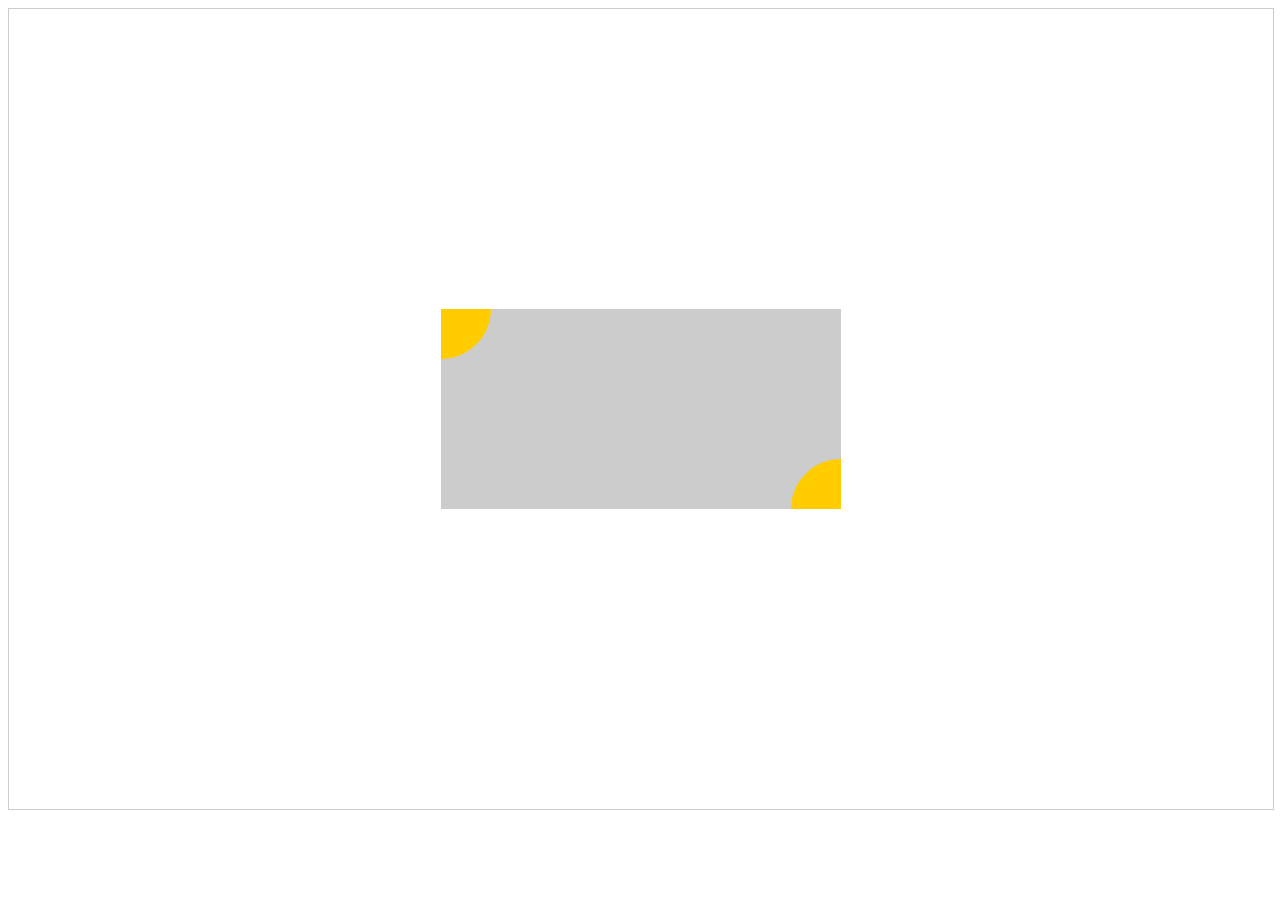
<file: 小薇学院/任务四：定位和居中问题/index.html>
<!DOCTYPE html>
<html lang="en">
<head>
    <meta charset="UTF-8">
    <title>Title</title>
    <link  rel="stylesheet" href="index.css">
</head>
<body>
<div class="container">
    <div class="box">
        <div id="leftfan"></div>
        <div id="rightfan"></div>
    </div>
</div>
</body>
</html>
</file>
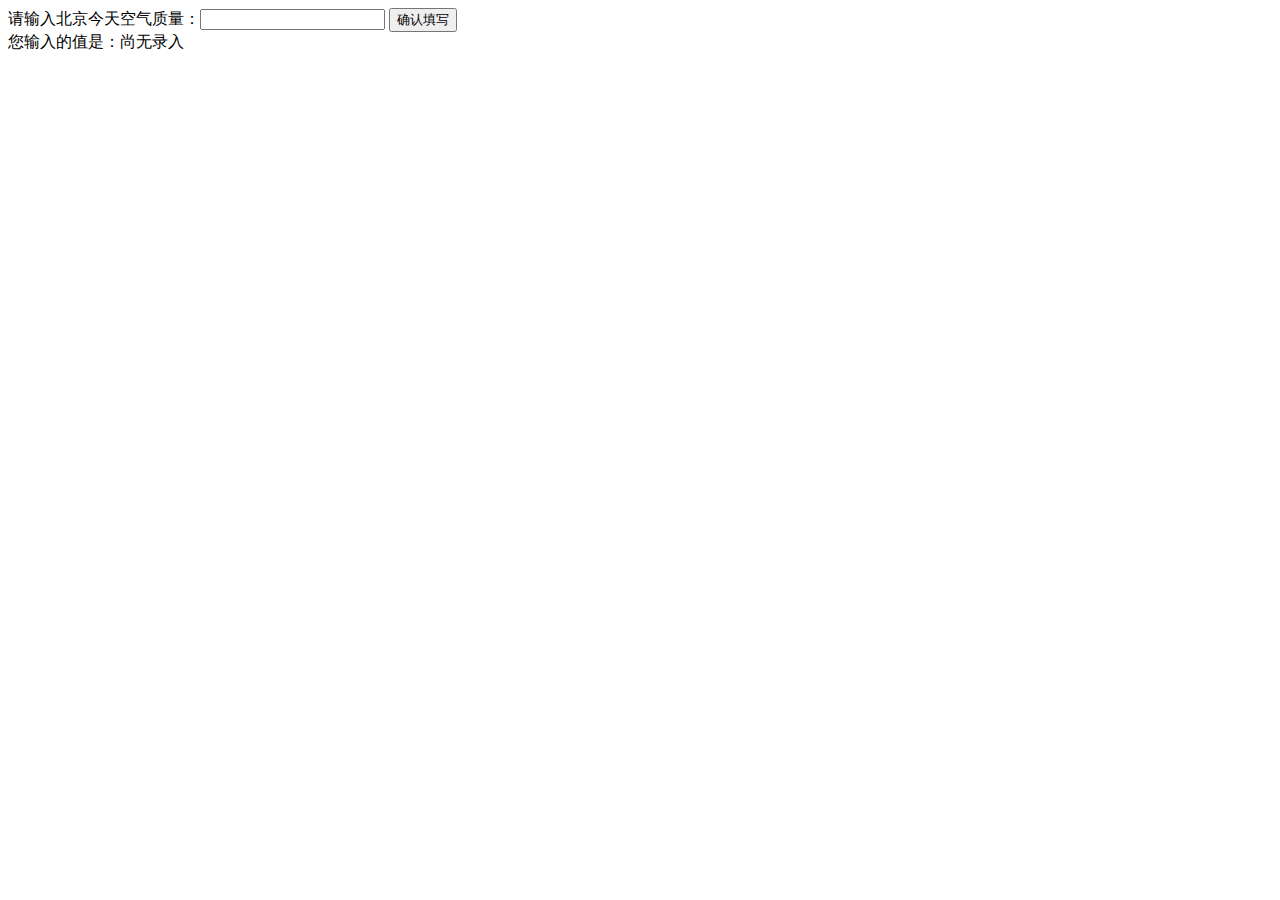
<file: 斌斌学院/Job01/index.html>
<!DOCTYPE html>
<html>
<head>
    <meta charset="utf-8">
    <title>IFE JavaScript Task 01</title>
</head>
<body>

<label>请输入北京今天空气质量：<input id="aqi-input" type="text"></label>
<button id="button">确认填写</button>

<div>您输入的值是：<span id="aqi-display">尚无录入</span></div>

<script type="text/javascript">

    (function() {
        document.getElementById("button").onclick = function () {
            var Mychar =  document.getElementById("aqi-input").value;
            document.getElementById("aqi-display").innerText = Mychar;
        }

    })();

</script>
</body>
</html>
</file>
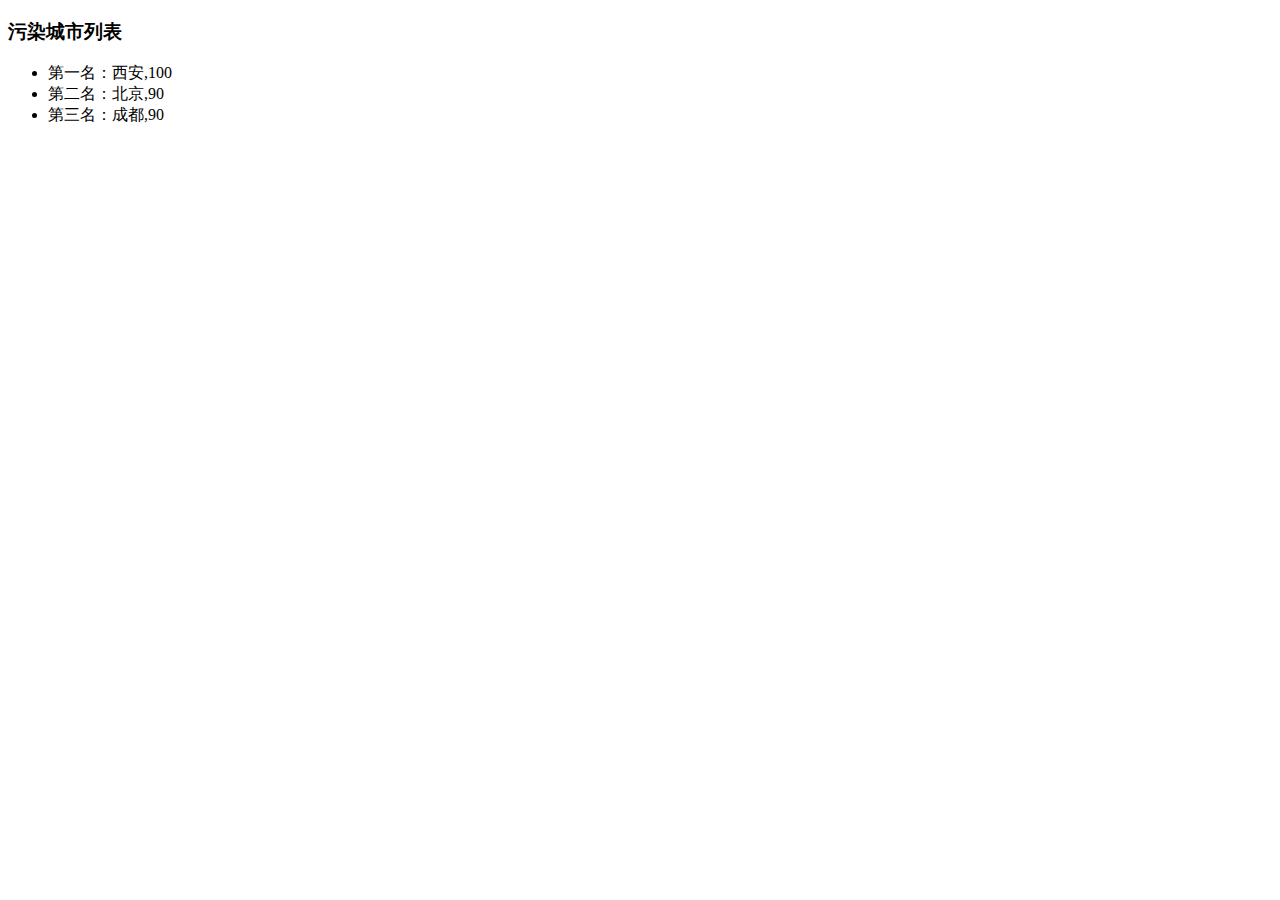
<file: 斌斌学院/Job02/index.html>
<!DOCTYPE html>
<html>
<head>
    <meta charset="utf-8">
    <title>IFE JavaScript Task 01</title>
</head>
<body>

<h3>污染城市列表</h3>
<ul id="aqi-list">

    <!--
        <li>第一名：福州（样例），10</li>
          <li>第二名：福州（样例），10</li> -->
</ul>

<script type="text/javascript">
    var aqiData = [
        ["北京", 90],
        ["上海", 50],
        ["福州", 10],
        ["广州", 50],
        ["成都", 90],
        ["西安", 100]
    ];

    var arr0 = [ "一", "二", "三", "四", "五", "六", "七", "八", "九"];
    (function () {
        aqiData.sort(function (a,b) {
           return b[1] - a[1];
        });
        var num  = 0;
        var lis  = "";
        for(var item in aqiData)
        {
            if(aqiData[item][1] >= 60)
            {
                lis += "<li>" +"第"+ arr0[num++] + "名："+aqiData[item][0] + ","+ aqiData[item][1] +"</\li>";
            }
        }
            document.getElementById("aqi-list").innerHTML = lis;
    })();

</script>
</body>
</html>
</file>
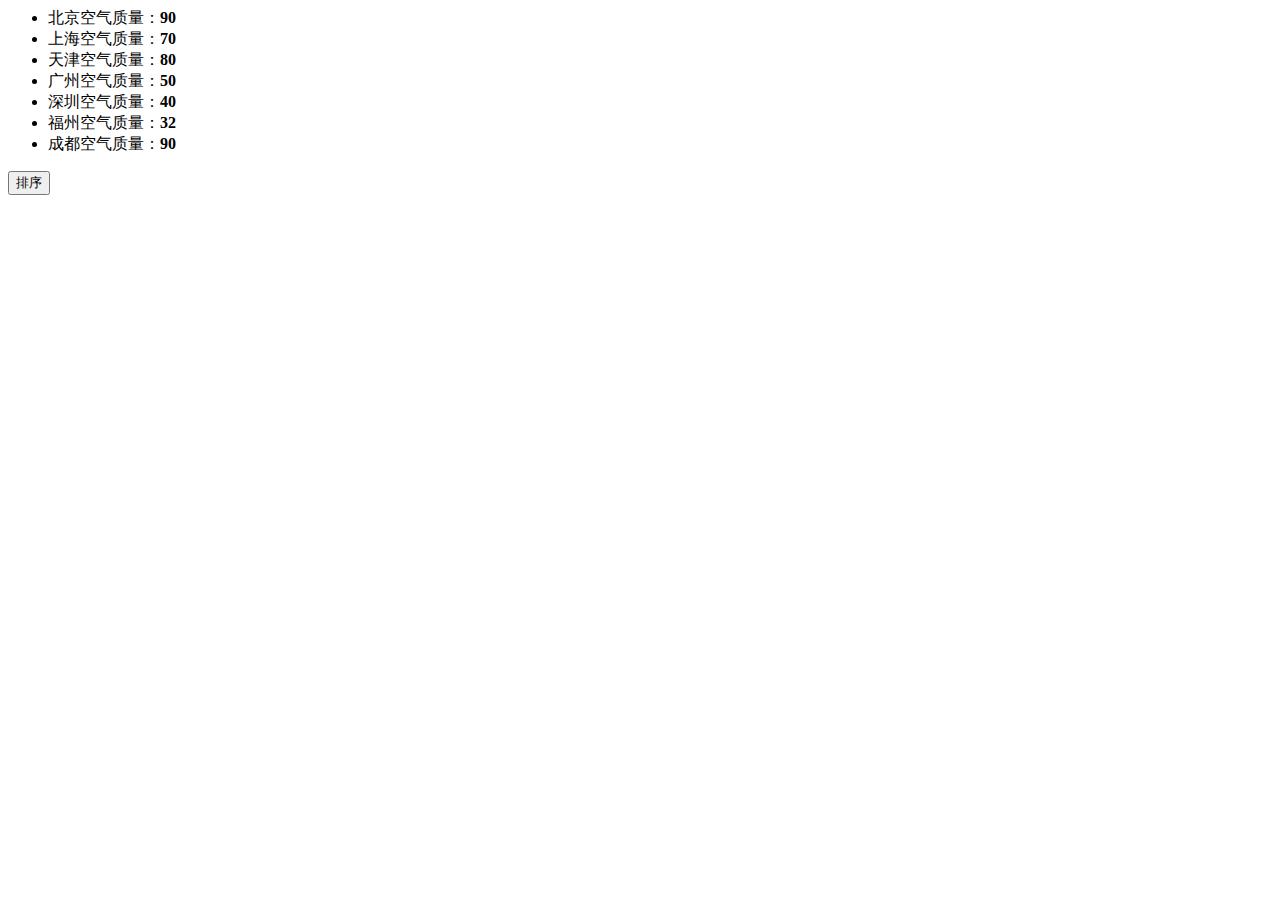
<file: 斌斌学院/Job03/index.html>
<!DOCTYPE>
<html>
<head>
    <meta charset="utf-8">
    <title>IFE JavaScript Task 01</title>
</head>
<body>

<ul id="source">
    <li>北京空气质量：<b>90</b></li>
    <li>上海空气质量：<b>70</b></li>
    <li>天津空气质量：<b>80</b></li>
    <li>广州空气质量：<b>50</b></li>
    <li>深圳空气质量：<b>40</b></li>
    <li>福州空气质量：<b>32</b></li>
    <li>成都空气质量：<b>90</b></li>
</ul>

<ul id="resort">
    <!--
    <li>第一名：北京空气质量：<b>90</b></li>
    <li>第二名：北京空气质量：<b>90</b></li>
    <li>第三名：北京空气质量：<b>90</b></li>
     -->

</ul>

<button id="sort-btn">排序</button>

<script type="text/javascript">

    /**
     * getData方法
     * 读取id为source的列表，获取其中城市名字及城市对应的空气质量
     * 返回一个数组，格式见函数中示例
     */
    function getData() {
        var ul = document.getElementById("source");
        var lis = ul.childNodes;
        var data = new Array();
        for(var i=0;i<lis.length;i++){
            if(lis.item(i).nodeName == "LI")
            {
                var tem = new Array();
                var key = lis.item(i).innerText;
                tem.push(key.substr(0,key.indexOf("空气质量")));
                tem.push(lis.item(i).childNodes.item(1).innerText);
                //tem[key.substr(0,key.indexOf("空气质量"))] = lis.item(i).childNodes.item(1).innerText;
                data.push(tem);
            }
        }

        return data;

    }
    /**
     * sortAqiData
     * 按空气质量对data进行从小到大的排序
     * 返回一个排序后的数组
     */
    function sortAqiData(data) {
        data.sort(function (a,b) {
            return b[1] - a[1];
        });
        console.log(data);
        return data;
    }

    /**
     * render
     * 将排好序的城市及空气质量指数，输出显示到id位resort的列表中
     * 格式见ul中的注释的部分
     */
    function render(data) {
        var num  = 0;
        var lis  = "";

        var arr0 = [ "一", "二", "三", "四", "五", "六", "七", "八", "九"];
        for(var item in data)
        {
           // if(data[item][1] >= 60)
            {
                lis += "<li>" +"第"+ arr0[num++] + "名："+data[item][0] + "空气质量：<b>"+ data[item][1] +"<\/b></\li>";
            }
        }

        document.getElementById("resort").innerHTML = lis;
    }

    function btnHandle() {
        var aqiData = getData();
        aqiData = sortAqiData(aqiData);
        render(aqiData);
    }

    function init() {

        // 在这下面给sort-btn绑定一个点击事件，点击时触发btnHandle函数
        document.getElementById("sort-btn").onclick = btnHandle;
    }

    init();

</script>
</body>
</html>
</file>
<file: 小薇学院/任务三：三栏式布局/index.css>
div.container{
    width: 100%;
    position: relative;
}
aside.aside_left{
    float: left;
    margin: 20px 20px;
    width: 200px;
    height: 100px;
    border: 1px solid #aaaaaa;
    border-radius: 5px;
    background: white;
}
.left{
    float: right;
    margin-right: 60px;
    margin-top: 20px;
}
div.center{
    width:auto;
    background: #eee;
}
aside.aside_right{
    float: right;
    margin: 20px 20px;
    width: 120px;
    border: 1px solid #aaaaaa;
    border-radius: 5px;
    background: white;
}
.tag{
    height: 20px;
}
.centerin{
    position: static;
    margin-left:240px;
    margin-right: 160px;
    padding: 10px;
    width: auto;
    border: 1px solid #aaaaaa;
    border-radius: 5px;
    background: white;
}

#img_dog{
    max-width: 80px;
    margin-top: 10px;
    margin-left: 20px;
}
.pic_right{
    text-align: center;
    margin: 5px auto;
}
.pic_right img{
    max-width: 80px;
}
article.center{
    background: white;
    width: 93%;
    padding: 10px 20px;
}
div.center p{
    text-indent: 2em;
    line-height: 25px;
    margin: 7px 0;

}
.clearfloat{
    clear: both;
}

.footer{
    height: 40px;
    width: 100%;
    background: orange;
}
</file>
<file: 小薇学院/任务二：零基础HTML及CSS编码（一）/index.css>
*{
    margin: 0 0;
}
body{
    background: black;
}
div.page{
    margin: 0 auto;
    width: 67%;
    background: #aaaaaa;
}
div.titlelist{
    height: 60px;
    background: #333333;
}
div .titlelist h1{
    color: white;
    float: left;
    margin-top: 10px;
    margin-left: 20px;
}
div .titlelist h1::before{
    content: url("baidu_logo.png");
}
.titlelist ul
{
    float: right;
    line-height: 50px;
}
.titlelist ul li{
    float: left;
    margin: 0 10px;
}
.titlelist ul li a{
    color: #ffffff;
    text-decoration: none;
}

article.center,aside{
    background: white;
    width: 93%;
    margin: 20px auto;
    border-right:3px solid #888888;
    border-bottom:3px solid #888888;
    padding: 20px 20px;
}
article.center h1,aside h1{
    font-size: 20px;
    margin: 5px 0;
}
article.center h2 ,aside h2
{
    font-size: 15px;
    color: #888888;
    margin: 5px 0;
}

article.center span.author,article.center span.time{
    font-size: 15px;
    color: #888888;

    margin: 5px 0;
}
article.center p{
    text-indent: 2em;
    line-height: 25px;
    margin: 7px 0;
}
article.center ul{
    list-style-type: none;
}
article.center ul li{
    margin: 3px 0;
}
.pics{
    margin-left: 30px;
}
.picbox img{
    margin: 8px auto;
    max-width: 100px;
}
.picbox span{
    font-size: 10px;
}
.picbox{
    width: 120px;
    height: 120px;
    text-align: center;
    border: 1px solid black;
    margin: 10px 0;
}
.ol{
    margin: 10px 0;
}
table{
    width: 99%;
    margin: 0px auto;
    font-size: 13px;
    font-family: 宋体;
}
table thead tr{
    background: #666666;
    color: white;
    font-size: 15px;
    font-weight: bold;
    height: 30px;
}
.tableend{
    background: #aaaaaa;
}
aside form{
    margin:10px auto;
}
aside input[type="submit"]{
    width: 100%;
    height: 40px;
    margin-top: 20px ;
    background: blue;
    color: white;
    font-size:17px;
    border-radius: 10px;
}
form textarea{
    width: 400px;
}
.formleft{
    float: left;
    width: 40%;
    text-align: right;
    line-height: 30px;
}
.formright{
    float: left;
    width: 40%;
    line-height: 30px;
}
footer{
    background: #000000;
    color: white;
    text-align: center;
    line-height: 60px;
    height: 50px;
    font-size: 10px;
}
</file>
<file: 小薇学院/任务五：零基础HTML及CSS编码（二）/index.css>
*{
    margin: 0 0;
}
body{
    background: black;
}
div.page{
    margin: 0 auto;
    width: 67%;
    background: #aaaaaa;
}
div.titlelist{
    height: 60px;
    background: #333333;
}
div .titlelist h1{
    color: white;
    float: left;
    margin-top: 10px;
    margin-left: 20px;
}
div .titlelist h1::before{
    content: url("baidu_logo.png");
}
.titlelist ul
{
    float: right;
    line-height: 50px;
}
.titlelist ul li{
    float: left;
    margin: 0 10px;
}
.titlelist ul li a{
    color: #ffffff;
    text-decoration: none;
}
.art_aside_container{
    overflow: hidden;
}
.articles{
    margin-right: 390px;
    margin-left: 10px;
}
article.center{
    background: white;
    width: 93%;
    margin: 20px auto;
    border-right:3px solid #888888;
    border-bottom:3px solid #888888;
    padding: 20px 20px;
}
article.center h1,aside h1{
    font-size: 20px;
    margin: 5px 0;
}
article.center h2 ,aside h2
{
    font-size: 15px;
    color: #888888;
    margin: 5px 0;
}

article.center span.author,article.center span.time{
    font-size: 15px;
    color: #888888;

    margin: 5px 0;
}
article.center p{
    text-indent: 2em;
    line-height: 25px;
    margin: 7px 0;
}
article.center ul{
    list-style-type: none;
}
article.center ul li{
    margin: 3px 0;
}
.pics{
    margin-left: 30px;
    overflow: hidden;
}
.picbox img{
    margin: 8px auto;
    max-width: 100px;
}
.picbox span{
    font-size: 10px;
}
.picbox{
    width: 120px;
    height: 120px;
    text-align: center;
    border: 1px solid black;
    margin: 10px 10px;
    float: left;
}
.ol{
    margin: 10px 0;
}
table{
    width: 99%;
    margin: 0px auto;
    font-size: 13px;
    font-family: 宋体;
}
table thead tr{
    background: #666666;
    color: white;
    font-size: 15px;
    font-weight: bold;
    height: 30px;
}
.tableend{
    background: #aaaaaa;
}
aside form{
    margin:10px auto;
}
aside input[type="submit"]{
    width: 100%;
    height: 40px;
    margin-top: 20px ;
    background: blue;
    color: white;
    font-size:17px;
    border-radius: 10px;
}
aside form input[type="email"],aside form input[type="text"]
{
    width: 130px;
}
span.comment{
    font-size: 10px;
}
form textarea{
    width: 160px;
    height: 80px;
}
.formleft{
    float: left;
    width: 40%;
    text-align: right;
    line-height: 30px;
}
.formright{
    float: left;
    width: 60%;
    line-height: 30px;
}
aside{
    background: white;
    width: 320px;
    float: right;
    border-right:3px solid #888888;
    border-bottom:3px solid #888888;
    padding: 20px 20px;
    margin: 20px;
}

footer{
    background: black;
    color: white;
    text-align: center;
    line-height: 60px;
    height: 50px;
    font-size: 10px;
}
.clear{
    clear:both;
}
</file>
<file: 小薇学院/任务六：通过HTML及CSS模拟报纸排版/index.css>
*{
    margin: 0px 0px;
    padding:0px;
}
.page{
    width: 892px;
    height: 1386px;
    margin: 0px auto;
    padding: 0px 44px;
}
header , .top, .middle, .bottom{
    width: auto;
    margin-bottom: 20px;
}
header{
    height: 55px;
    border-bottom: 2px solid  #938e8c;
}
.headertitle{
    width: 110px;
    height: 55px;
    background: #d55d5c;
}
.headertitle span{
    padding-top: 35px;
    display: block;
    padding-left:6px;
    color: #ffffff;
    font-size: 12px;
}
 .top{
    overflow: hidden;
    height: 301px;
    position: relative;
}
.topleft{
    background: url("home.jpg") no-repeat;
    width: 641px;
    height: 301px;
    float: left;
}
.leftcanv,.rightcanv{
    height: 301px;
    width: 30%;
    opacity:0.5;
}
.leftcanv{
    background: #ffa ;
    float: left;
}
.rightcanv{
    background: yellow ;
    float: right;
}
.topright{
    float: right;
    border-top: 2px solid #cc8091;
    width: 203px;
    height: 301px;
}
.topright .head{
    width: auto;
    border-bottom: 1px solid black;
}
.topright h2{
    display: block;
    font-size: 20px;
    font-family:微软雅黑;
    font-weight: normal;
}
.topright h2:first-letter{
    font-size: 24px;
    font-weight: bold;
    line-height: 10px;
}
.topright p{
    font-size: 12px;
}
 p.score{
    font-size: 116px;
    font-family:微软雅黑;
    color:#75b86b;
     font-style:italic;
     margin-left: -30px;
}
 .toprightbottom{
     overflow: hidden;
     color: #cc8091;
     height: 78px;
 }
 .topright .version{
    float: left;
     font-size: 55px;
 }
 .topright .detail{
     float: left;
     margin-top: 40px;
     margin-left: 5px;
 }

.topright .detail p{
    line-height: 10px;
}

 .topright .detail .detailtop{
     font-size: 21px;
 }

 .middle{
     overflow: hidden;
     height: 150px;
 }
.middle article {
     width: 200px;
     height: 100%;
    float: left;
     margin: 0px 20px 0px 0px;
 }
.middle article .title{
    font-size: 16px;
    color: #d2994f;
}
.middle article .context{
    margin-top: 10px;
    font-size: 12px;
    color:#231815;
}
.bottom{
    height: 600px;
}
.bottom p{
    word-break: break-all;
}
.bottom .bottomleft{
    float: left;
    width: 430px;
}
.bottomleft .title{
    height: auto;
    border-bottom: 2px solid #11456b;
}
.bottomleft .title .english{
    font-size: 35px;
    color: #11456b;
}
.bottomleft .title .english .first{
    font-size: 60px;
    color: #f5e427;
}
.bottomleft .title .chinese{
    font-size: 30px;
    color: #11456b;
}
.bottomleft .content{
    margin-top: 10px;
    overflow: hidden;
}
.bottomleft article .content span{
    float: left;
    font-size: 70px;
    color: #f5e427;
    margin-right: 4px;
}
.bottomleft .content p{
    font-size: 12px;
}
.bottomleft article .content img{
    position: static;
    top: 300px;
    float: right;
}
.bottom .bottomright{
    float: right;
    width: 458px;
    height: 500px;
}

.bottomrighttop{
    overflow: hidden;
    height: 275px;
    background: url("righttree.jpg") no-repeat;
}
.bottomrighttop .title{
    overflow: hidden;
    height: 60px;
    width: auto;
    margin-top: 215px;
    background: #666666;
    opacity: 0.5;
}
.bottomrighttop .title .first , .bottomrighttop .title .second
{
    margin-top: 20px;
}
.bottomrighttop .title .first{
    float: left;
    margin-left: 30px;
    margin-right: 40px;
    border-left: 3px solid yellow;
    font-size: 26px;
    color: white;
}
.bottomrighttop .title .second{
    margin-left: 40px;
    margin-top: 30px;
    color: orange;
}

.bottomrightbottom{
    margin-top: 20px;
    background: gold;
}
</file>
<file: 小薇学院/任务四：定位和居中问题/index.css>
.container{
    position: relative;
    width: 100%;
    height: 800px;
    border: 1px solid  #ccc;
}
.box{
    position: absolute;
    top: 50%;
    left: 50%;
    margin-top: -100px;
    margin-left: -200px;
    width: 400px;
    height: 200px;
    background: #ccc;
}
#leftfan{
    width:0;
    height:0;
    border-radius:100px;
    border-width:50px;
    border-style:solid;
    border-color:#fc0 transparent transparent transparent;
    transform:rotate(135deg);
    position: absolute;
    top: -50px;
    left: -50px;
}

#rightfan{
    width:0;
    height:0;
    border-radius:100px;
    border-width:50px;
    border-style:solid;
    border-color: transparent #fc0 transparent  transparent ;
    transform:rotate(-135deg);
    position: absolute;
    bottom: -50px;
    right: -50px;
}
</file>
